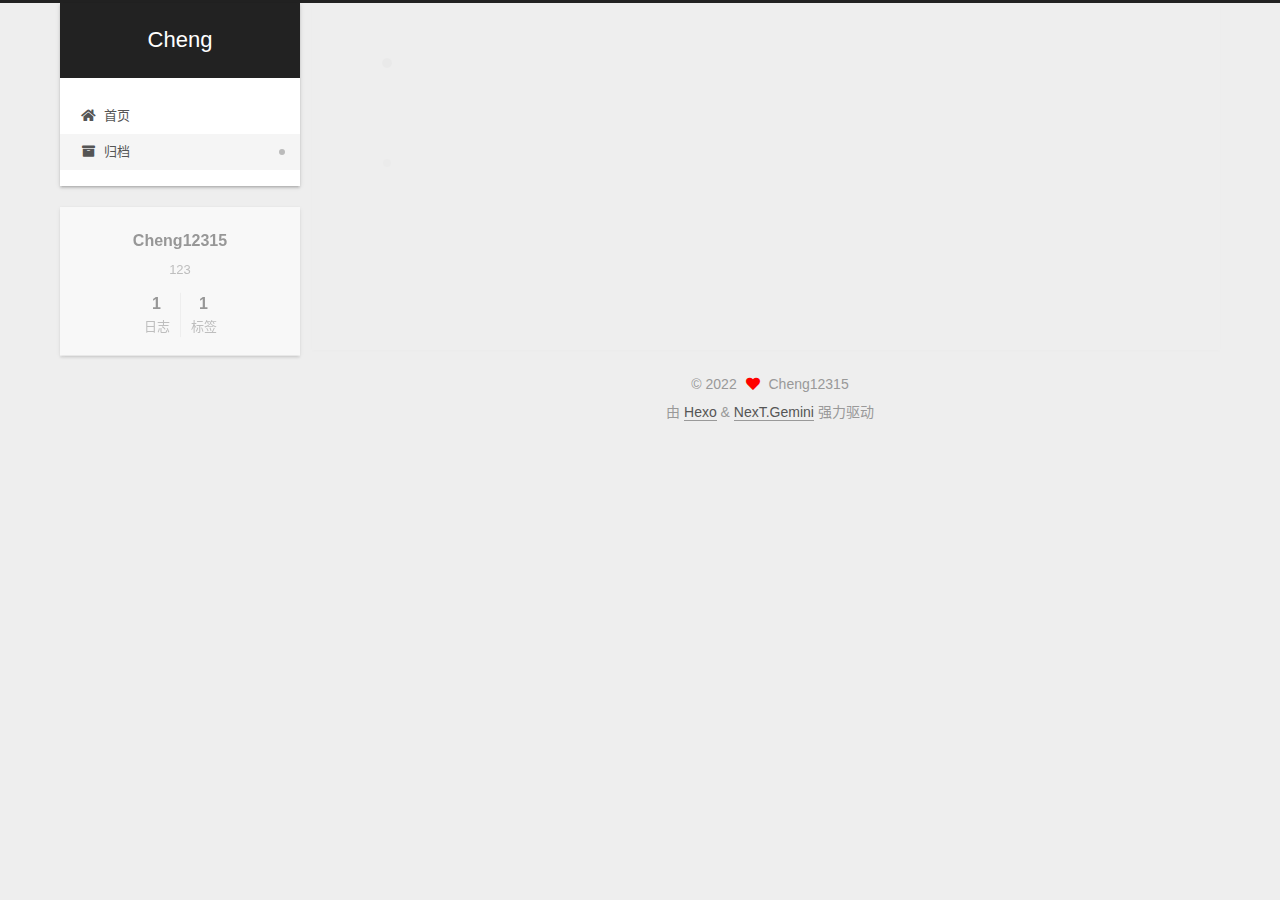
<file: archives/index.html>
<!DOCTYPE html>
<html lang="zh-CN">
<head>
  <meta charset="UTF-8">
<meta name="viewport" content="width=device-width, initial-scale=1, maximum-scale=2">
<meta name="theme-color" content="#222">
<meta name="generator" content="Hexo 6.3.0">
  <link rel="apple-touch-icon" sizes="180x180" href="/images/apple-touch-icon-next.png">
  <link rel="icon" type="image/png" sizes="32x32" href="/images/favicon-32x32-next.png">
  <link rel="icon" type="image/png" sizes="16x16" href="/images/favicon-16x16-next.png">
  <link rel="mask-icon" href="/images/logo.svg" color="#222">

<link rel="stylesheet" href="/css/main.css">


<link rel="stylesheet" href="/lib/font-awesome/css/all.min.css">

<script id="hexo-configurations">
    var NexT = window.NexT || {};
    var CONFIG = {"hostname":"example.com","root":"/","scheme":"Gemini","version":"7.8.0","exturl":false,"sidebar":{"position":"left","display":"post","padding":18,"offset":12,"onmobile":false},"copycode":{"enable":false,"show_result":false,"style":null},"back2top":{"enable":true,"sidebar":false,"scrollpercent":false},"bookmark":{"enable":false,"color":"#222","save":"auto"},"fancybox":false,"mediumzoom":false,"lazyload":false,"pangu":false,"comments":{"style":"tabs","active":null,"storage":true,"lazyload":false,"nav":null},"algolia":{"hits":{"per_page":10},"labels":{"input_placeholder":"Search for Posts","hits_empty":"We didn't find any results for the search: ${query}","hits_stats":"${hits} results found in ${time} ms"}},"localsearch":{"enable":false,"trigger":"auto","top_n_per_article":1,"unescape":false,"preload":false},"motion":{"enable":true,"async":false,"transition":{"post_block":"fadeIn","post_header":"slideDownIn","post_body":"slideDownIn","coll_header":"slideLeftIn","sidebar":"slideUpIn"}}};
  </script>

  <meta name="description" content="123">
<meta property="og:type" content="website">
<meta property="og:title" content="Cheng">
<meta property="og:url" content="http://example.com/archives/index.html">
<meta property="og:site_name" content="Cheng">
<meta property="og:description" content="123">
<meta property="og:locale" content="zh_CN">
<meta property="article:author" content="Cheng12315">
<meta name="twitter:card" content="summary">

<link rel="canonical" href="http://example.com/archives/">


<script id="page-configurations">
  // https://hexo.io/docs/variables.html
  CONFIG.page = {
    sidebar: "",
    isHome : false,
    isPost : false,
    lang   : 'zh-CN'
  };
</script>

  <title>归档 | Cheng</title>
  






  <noscript>
  <style>
  .use-motion .brand,
  .use-motion .menu-item,
  .sidebar-inner,
  .use-motion .post-block,
  .use-motion .pagination,
  .use-motion .comments,
  .use-motion .post-header,
  .use-motion .post-body,
  .use-motion .collection-header { opacity: initial; }

  .use-motion .site-title,
  .use-motion .site-subtitle {
    opacity: initial;
    top: initial;
  }

  .use-motion .logo-line-before i { left: initial; }
  .use-motion .logo-line-after i { right: initial; }
  </style>
</noscript>

</head>

<body itemscope itemtype="http://schema.org/WebPage">
  <div class="container use-motion">
    <div class="headband"></div>

    <header class="header" itemscope itemtype="http://schema.org/WPHeader">
      <div class="header-inner"><div class="site-brand-container">
  <div class="site-nav-toggle">
    <div class="toggle" aria-label="切换导航栏">
      <span class="toggle-line toggle-line-first"></span>
      <span class="toggle-line toggle-line-middle"></span>
      <span class="toggle-line toggle-line-last"></span>
    </div>
  </div>

  <div class="site-meta">

    <a href="/" class="brand" rel="start">
      <span class="logo-line-before"><i></i></span>
      <h1 class="site-title">Cheng</h1>
      <span class="logo-line-after"><i></i></span>
    </a>
  </div>

  <div class="site-nav-right">
    <div class="toggle popup-trigger">
    </div>
  </div>
</div>




<nav class="site-nav">
  <ul id="menu" class="main-menu menu">
        <li class="menu-item menu-item-home">

    <a href="/" rel="section"><i class="fa fa-home fa-fw"></i>首页</a>

  </li>
        <li class="menu-item menu-item-archives">

    <a href="/archives/" rel="section"><i class="fa fa-archive fa-fw"></i>归档</a>

  </li>
  </ul>
</nav>




</div>
    </header>

    
  <div class="back-to-top">
    <i class="fa fa-arrow-up"></i>
    <span>0%</span>
  </div>


    <main class="main">
      <div class="main-inner">
        <div class="content-wrap">
          

          <div class="content archive">
            

  
  
  
  <div class="post-block">
    <div class="posts-collapse">
      <div class="collection-title">
        <span class="collection-header">嗯..! 目前共计 1 篇日志。 继续努力。</span>
      </div>

      
    <div class="collection-year">
      <span class="collection-header">2022</span>
    </div>

  <article itemscope itemtype="http://schema.org/Article">
    <header class="post-header">

      <div class="post-meta">
        <time itemprop="dateCreated"
              datetime="2022-12-06T09:08:41+08:00"
              content="2022-12-06">
          12-06
        </time>
      </div>

      <div class="post-title">
          <a class="post-title-link" href="/2022/12/06/%E6%8B%BF%E5%88%86%E9%A1%B5%E9%9D%A2/" itemprop="url">
            <span itemprop="name">完成</span>
          </a>
      </div>

    </header>
  </article>


    </div>
  </div>
  
  
  

  



          </div>
          

<script>
  window.addEventListener('tabs:register', () => {
    let { activeClass } = CONFIG.comments;
    if (CONFIG.comments.storage) {
      activeClass = localStorage.getItem('comments_active') || activeClass;
    }
    if (activeClass) {
      let activeTab = document.querySelector(`a[href="#comment-${activeClass}"]`);
      if (activeTab) {
        activeTab.click();
      }
    }
  });
  if (CONFIG.comments.storage) {
    window.addEventListener('tabs:click', event => {
      if (!event.target.matches('.tabs-comment .tab-content .tab-pane')) return;
      let commentClass = event.target.classList[1];
      localStorage.setItem('comments_active', commentClass);
    });
  }
</script>

        </div>
          
  
  <div class="toggle sidebar-toggle">
    <span class="toggle-line toggle-line-first"></span>
    <span class="toggle-line toggle-line-middle"></span>
    <span class="toggle-line toggle-line-last"></span>
  </div>

  <aside class="sidebar">
    <div class="sidebar-inner">

      <ul class="sidebar-nav motion-element">
        <li class="sidebar-nav-toc">
          文章目录
        </li>
        <li class="sidebar-nav-overview">
          站点概览
        </li>
      </ul>

      <!--noindex-->
      <div class="post-toc-wrap sidebar-panel">
      </div>
      <!--/noindex-->

      <div class="site-overview-wrap sidebar-panel">
        <div class="site-author motion-element" itemprop="author" itemscope itemtype="http://schema.org/Person">
  <p class="site-author-name" itemprop="name">Cheng12315</p>
  <div class="site-description" itemprop="description">123</div>
</div>
<div class="site-state-wrap motion-element">
  <nav class="site-state">
      <div class="site-state-item site-state-posts">
          <a href="/archives/">
        
          <span class="site-state-item-count">1</span>
          <span class="site-state-item-name">日志</span>
        </a>
      </div>
      <div class="site-state-item site-state-tags">
        <span class="site-state-item-count">1</span>
        <span class="site-state-item-name">标签</span>
      </div>
  </nav>
</div>



      </div>

    </div>
  </aside>
  <div id="sidebar-dimmer"></div>


      </div>
    </main>

    <footer class="footer">
      <div class="footer-inner">
        

        

<div class="copyright">
  
  &copy; 
  <span itemprop="copyrightYear">2022</span>
  <span class="with-love">
    <i class="fa fa-heart"></i>
  </span>
  <span class="author" itemprop="copyrightHolder">Cheng12315</span>
</div>
  <div class="powered-by">由 <a href="https://hexo.io/" class="theme-link" rel="noopener" target="_blank">Hexo</a> & <a href="https://theme-next.org/" class="theme-link" rel="noopener" target="_blank">NexT.Gemini</a> 强力驱动
  </div>

        








      </div>
    </footer>
  </div>

  
  <script src="/lib/anime.min.js"></script>
  <script src="/lib/velocity/velocity.min.js"></script>
  <script src="/lib/velocity/velocity.ui.min.js"></script>

<script src="/js/utils.js"></script>

<script src="/js/motion.js"></script>


<script src="/js/schemes/pisces.js"></script>


<script src="/js/next-boot.js"></script>




  















  

  

</body>
</html>
</file>
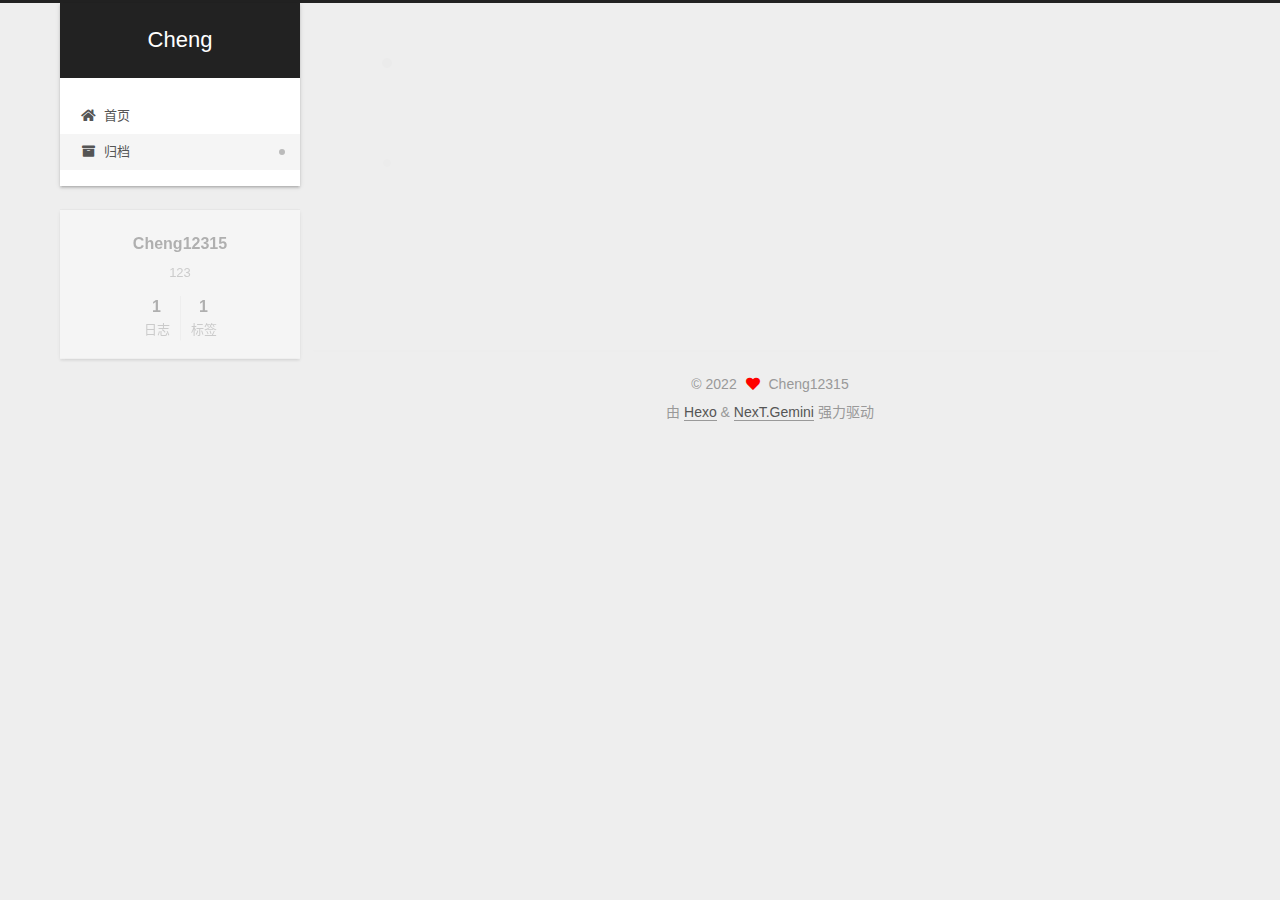
<file: archives/2022/index.html>
<!DOCTYPE html>
<html lang="zh-CN">
<head>
  <meta charset="UTF-8">
<meta name="viewport" content="width=device-width, initial-scale=1, maximum-scale=2">
<meta name="theme-color" content="#222">
<meta name="generator" content="Hexo 6.3.0">
  <link rel="apple-touch-icon" sizes="180x180" href="/images/apple-touch-icon-next.png">
  <link rel="icon" type="image/png" sizes="32x32" href="/images/favicon-32x32-next.png">
  <link rel="icon" type="image/png" sizes="16x16" href="/images/favicon-16x16-next.png">
  <link rel="mask-icon" href="/images/logo.svg" color="#222">

<link rel="stylesheet" href="/css/main.css">


<link rel="stylesheet" href="/lib/font-awesome/css/all.min.css">

<script id="hexo-configurations">
    var NexT = window.NexT || {};
    var CONFIG = {"hostname":"example.com","root":"/","scheme":"Gemini","version":"7.8.0","exturl":false,"sidebar":{"position":"left","display":"post","padding":18,"offset":12,"onmobile":false},"copycode":{"enable":false,"show_result":false,"style":null},"back2top":{"enable":true,"sidebar":false,"scrollpercent":false},"bookmark":{"enable":false,"color":"#222","save":"auto"},"fancybox":false,"mediumzoom":false,"lazyload":false,"pangu":false,"comments":{"style":"tabs","active":null,"storage":true,"lazyload":false,"nav":null},"algolia":{"hits":{"per_page":10},"labels":{"input_placeholder":"Search for Posts","hits_empty":"We didn't find any results for the search: ${query}","hits_stats":"${hits} results found in ${time} ms"}},"localsearch":{"enable":false,"trigger":"auto","top_n_per_article":1,"unescape":false,"preload":false},"motion":{"enable":true,"async":false,"transition":{"post_block":"fadeIn","post_header":"slideDownIn","post_body":"slideDownIn","coll_header":"slideLeftIn","sidebar":"slideUpIn"}}};
  </script>

  <meta name="description" content="123">
<meta property="og:type" content="website">
<meta property="og:title" content="Cheng">
<meta property="og:url" content="http://example.com/archives/2022/index.html">
<meta property="og:site_name" content="Cheng">
<meta property="og:description" content="123">
<meta property="og:locale" content="zh_CN">
<meta property="article:author" content="Cheng12315">
<meta name="twitter:card" content="summary">

<link rel="canonical" href="http://example.com/archives/2022/">


<script id="page-configurations">
  // https://hexo.io/docs/variables.html
  CONFIG.page = {
    sidebar: "",
    isHome : false,
    isPost : false,
    lang   : 'zh-CN'
  };
</script>

  <title>归档 | Cheng</title>
  






  <noscript>
  <style>
  .use-motion .brand,
  .use-motion .menu-item,
  .sidebar-inner,
  .use-motion .post-block,
  .use-motion .pagination,
  .use-motion .comments,
  .use-motion .post-header,
  .use-motion .post-body,
  .use-motion .collection-header { opacity: initial; }

  .use-motion .site-title,
  .use-motion .site-subtitle {
    opacity: initial;
    top: initial;
  }

  .use-motion .logo-line-before i { left: initial; }
  .use-motion .logo-line-after i { right: initial; }
  </style>
</noscript>

</head>

<body itemscope itemtype="http://schema.org/WebPage">
  <div class="container use-motion">
    <div class="headband"></div>

    <header class="header" itemscope itemtype="http://schema.org/WPHeader">
      <div class="header-inner"><div class="site-brand-container">
  <div class="site-nav-toggle">
    <div class="toggle" aria-label="切换导航栏">
      <span class="toggle-line toggle-line-first"></span>
      <span class="toggle-line toggle-line-middle"></span>
      <span class="toggle-line toggle-line-last"></span>
    </div>
  </div>

  <div class="site-meta">

    <a href="/" class="brand" rel="start">
      <span class="logo-line-before"><i></i></span>
      <h1 class="site-title">Cheng</h1>
      <span class="logo-line-after"><i></i></span>
    </a>
  </div>

  <div class="site-nav-right">
    <div class="toggle popup-trigger">
    </div>
  </div>
</div>




<nav class="site-nav">
  <ul id="menu" class="main-menu menu">
        <li class="menu-item menu-item-home">

    <a href="/" rel="section"><i class="fa fa-home fa-fw"></i>首页</a>

  </li>
        <li class="menu-item menu-item-archives">

    <a href="/archives/" rel="section"><i class="fa fa-archive fa-fw"></i>归档</a>

  </li>
  </ul>
</nav>




</div>
    </header>

    
  <div class="back-to-top">
    <i class="fa fa-arrow-up"></i>
    <span>0%</span>
  </div>


    <main class="main">
      <div class="main-inner">
        <div class="content-wrap">
          

          <div class="content archive">
            

  
  
  
  <div class="post-block">
    <div class="posts-collapse">
      <div class="collection-title">
        <span class="collection-header">嗯..! 目前共计 1 篇日志。 继续努力。</span>
      </div>

      
    <div class="collection-year">
      <span class="collection-header">2022</span>
    </div>

  <article itemscope itemtype="http://schema.org/Article">
    <header class="post-header">

      <div class="post-meta">
        <time itemprop="dateCreated"
              datetime="2022-12-06T09:08:41+08:00"
              content="2022-12-06">
          12-06
        </time>
      </div>

      <div class="post-title">
          <a class="post-title-link" href="/2022/12/06/%E6%8B%BF%E5%88%86%E9%A1%B5%E9%9D%A2/" itemprop="url">
            <span itemprop="name">完成</span>
          </a>
      </div>

    </header>
  </article>


    </div>
  </div>
  
  
  

  



          </div>
          

<script>
  window.addEventListener('tabs:register', () => {
    let { activeClass } = CONFIG.comments;
    if (CONFIG.comments.storage) {
      activeClass = localStorage.getItem('comments_active') || activeClass;
    }
    if (activeClass) {
      let activeTab = document.querySelector(`a[href="#comment-${activeClass}"]`);
      if (activeTab) {
        activeTab.click();
      }
    }
  });
  if (CONFIG.comments.storage) {
    window.addEventListener('tabs:click', event => {
      if (!event.target.matches('.tabs-comment .tab-content .tab-pane')) return;
      let commentClass = event.target.classList[1];
      localStorage.setItem('comments_active', commentClass);
    });
  }
</script>

        </div>
          
  
  <div class="toggle sidebar-toggle">
    <span class="toggle-line toggle-line-first"></span>
    <span class="toggle-line toggle-line-middle"></span>
    <span class="toggle-line toggle-line-last"></span>
  </div>

  <aside class="sidebar">
    <div class="sidebar-inner">

      <ul class="sidebar-nav motion-element">
        <li class="sidebar-nav-toc">
          文章目录
        </li>
        <li class="sidebar-nav-overview">
          站点概览
        </li>
      </ul>

      <!--noindex-->
      <div class="post-toc-wrap sidebar-panel">
      </div>
      <!--/noindex-->

      <div class="site-overview-wrap sidebar-panel">
        <div class="site-author motion-element" itemprop="author" itemscope itemtype="http://schema.org/Person">
  <p class="site-author-name" itemprop="name">Cheng12315</p>
  <div class="site-description" itemprop="description">123</div>
</div>
<div class="site-state-wrap motion-element">
  <nav class="site-state">
      <div class="site-state-item site-state-posts">
          <a href="/archives/">
        
          <span class="site-state-item-count">1</span>
          <span class="site-state-item-name">日志</span>
        </a>
      </div>
      <div class="site-state-item site-state-tags">
        <span class="site-state-item-count">1</span>
        <span class="site-state-item-name">标签</span>
      </div>
  </nav>
</div>



      </div>

    </div>
  </aside>
  <div id="sidebar-dimmer"></div>


      </div>
    </main>

    <footer class="footer">
      <div class="footer-inner">
        

        

<div class="copyright">
  
  &copy; 
  <span itemprop="copyrightYear">2022</span>
  <span class="with-love">
    <i class="fa fa-heart"></i>
  </span>
  <span class="author" itemprop="copyrightHolder">Cheng12315</span>
</div>
  <div class="powered-by">由 <a href="https://hexo.io/" class="theme-link" rel="noopener" target="_blank">Hexo</a> & <a href="https://theme-next.org/" class="theme-link" rel="noopener" target="_blank">NexT.Gemini</a> 强力驱动
  </div>

        








      </div>
    </footer>
  </div>

  
  <script src="/lib/anime.min.js"></script>
  <script src="/lib/velocity/velocity.min.js"></script>
  <script src="/lib/velocity/velocity.ui.min.js"></script>

<script src="/js/utils.js"></script>

<script src="/js/motion.js"></script>


<script src="/js/schemes/pisces.js"></script>


<script src="/js/next-boot.js"></script>




  















  

  

</body>
</html>
</file>
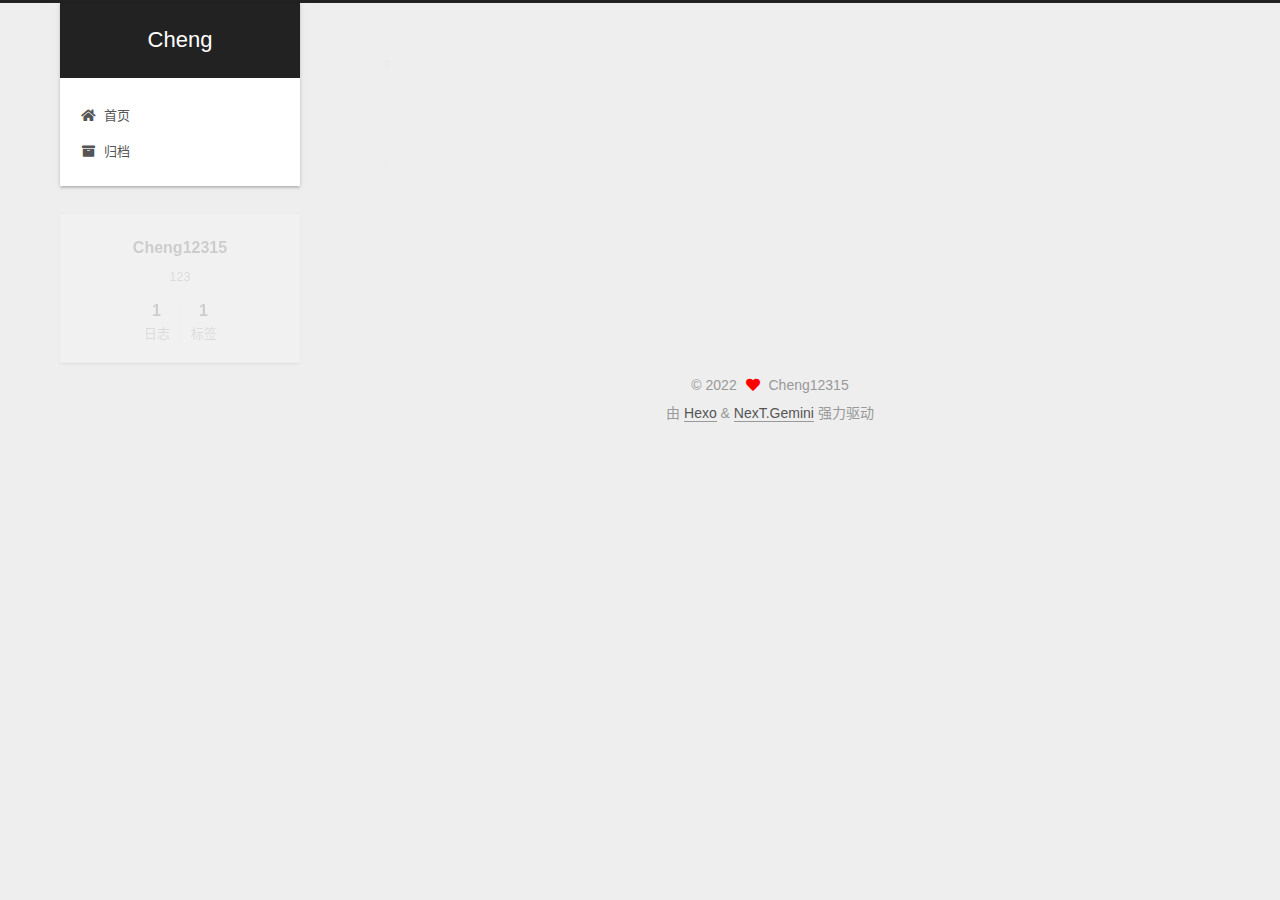
<file: tags/完成/index.html>
<!DOCTYPE html>
<html lang="zh-CN">
<head>
  <meta charset="UTF-8">
<meta name="viewport" content="width=device-width, initial-scale=1, maximum-scale=2">
<meta name="theme-color" content="#222">
<meta name="generator" content="Hexo 6.3.0">
  <link rel="apple-touch-icon" sizes="180x180" href="/images/apple-touch-icon-next.png">
  <link rel="icon" type="image/png" sizes="32x32" href="/images/favicon-32x32-next.png">
  <link rel="icon" type="image/png" sizes="16x16" href="/images/favicon-16x16-next.png">
  <link rel="mask-icon" href="/images/logo.svg" color="#222">

<link rel="stylesheet" href="/css/main.css">


<link rel="stylesheet" href="/lib/font-awesome/css/all.min.css">

<script id="hexo-configurations">
    var NexT = window.NexT || {};
    var CONFIG = {"hostname":"example.com","root":"/","scheme":"Gemini","version":"7.8.0","exturl":false,"sidebar":{"position":"left","display":"post","padding":18,"offset":12,"onmobile":false},"copycode":{"enable":false,"show_result":false,"style":null},"back2top":{"enable":true,"sidebar":false,"scrollpercent":false},"bookmark":{"enable":false,"color":"#222","save":"auto"},"fancybox":false,"mediumzoom":false,"lazyload":false,"pangu":false,"comments":{"style":"tabs","active":null,"storage":true,"lazyload":false,"nav":null},"algolia":{"hits":{"per_page":10},"labels":{"input_placeholder":"Search for Posts","hits_empty":"We didn't find any results for the search: ${query}","hits_stats":"${hits} results found in ${time} ms"}},"localsearch":{"enable":false,"trigger":"auto","top_n_per_article":1,"unescape":false,"preload":false},"motion":{"enable":true,"async":false,"transition":{"post_block":"fadeIn","post_header":"slideDownIn","post_body":"slideDownIn","coll_header":"slideLeftIn","sidebar":"slideUpIn"}}};
  </script>

  <meta name="description" content="123">
<meta property="og:type" content="website">
<meta property="og:title" content="Cheng">
<meta property="og:url" content="http://example.com/tags/%E5%AE%8C%E6%88%90/index.html">
<meta property="og:site_name" content="Cheng">
<meta property="og:description" content="123">
<meta property="og:locale" content="zh_CN">
<meta property="article:author" content="Cheng12315">
<meta name="twitter:card" content="summary">

<link rel="canonical" href="http://example.com/tags/%E5%AE%8C%E6%88%90/">


<script id="page-configurations">
  // https://hexo.io/docs/variables.html
  CONFIG.page = {
    sidebar: "",
    isHome : false,
    isPost : false,
    lang   : 'zh-CN'
  };
</script>

  <title>标签: 完成 | Cheng</title>
  






  <noscript>
  <style>
  .use-motion .brand,
  .use-motion .menu-item,
  .sidebar-inner,
  .use-motion .post-block,
  .use-motion .pagination,
  .use-motion .comments,
  .use-motion .post-header,
  .use-motion .post-body,
  .use-motion .collection-header { opacity: initial; }

  .use-motion .site-title,
  .use-motion .site-subtitle {
    opacity: initial;
    top: initial;
  }

  .use-motion .logo-line-before i { left: initial; }
  .use-motion .logo-line-after i { right: initial; }
  </style>
</noscript>

</head>

<body itemscope itemtype="http://schema.org/WebPage">
  <div class="container use-motion">
    <div class="headband"></div>

    <header class="header" itemscope itemtype="http://schema.org/WPHeader">
      <div class="header-inner"><div class="site-brand-container">
  <div class="site-nav-toggle">
    <div class="toggle" aria-label="切换导航栏">
      <span class="toggle-line toggle-line-first"></span>
      <span class="toggle-line toggle-line-middle"></span>
      <span class="toggle-line toggle-line-last"></span>
    </div>
  </div>

  <div class="site-meta">

    <a href="/" class="brand" rel="start">
      <span class="logo-line-before"><i></i></span>
      <h1 class="site-title">Cheng</h1>
      <span class="logo-line-after"><i></i></span>
    </a>
  </div>

  <div class="site-nav-right">
    <div class="toggle popup-trigger">
    </div>
  </div>
</div>




<nav class="site-nav">
  <ul id="menu" class="main-menu menu">
        <li class="menu-item menu-item-home">

    <a href="/" rel="section"><i class="fa fa-home fa-fw"></i>首页</a>

  </li>
        <li class="menu-item menu-item-archives">

    <a href="/archives/" rel="section"><i class="fa fa-archive fa-fw"></i>归档</a>

  </li>
  </ul>
</nav>




</div>
    </header>

    
  <div class="back-to-top">
    <i class="fa fa-arrow-up"></i>
    <span>0%</span>
  </div>


    <main class="main">
      <div class="main-inner">
        <div class="content-wrap">
          

          <div class="content tag">
            

  
  
  
  <div class="post-block">
    <div class="posts-collapse">
      <div class="collection-title">
        <h2 class="collection-header">完成
          <small>标签</small>
        </h2>
      </div>

      
    <div class="collection-year">
      <span class="collection-header">2022</span>
    </div>

  <article itemscope itemtype="http://schema.org/Article">
    <header class="post-header">

      <div class="post-meta">
        <time itemprop="dateCreated"
              datetime="2022-12-06T09:08:41+08:00"
              content="2022-12-06">
          12-06
        </time>
      </div>

      <div class="post-title">
          <a class="post-title-link" href="/2022/12/06/%E6%8B%BF%E5%88%86%E9%A1%B5%E9%9D%A2/" itemprop="url">
            <span itemprop="name">完成</span>
          </a>
      </div>

    </header>
  </article>

    </div>
  </div>
  
  
  

  



          </div>
          

<script>
  window.addEventListener('tabs:register', () => {
    let { activeClass } = CONFIG.comments;
    if (CONFIG.comments.storage) {
      activeClass = localStorage.getItem('comments_active') || activeClass;
    }
    if (activeClass) {
      let activeTab = document.querySelector(`a[href="#comment-${activeClass}"]`);
      if (activeTab) {
        activeTab.click();
      }
    }
  });
  if (CONFIG.comments.storage) {
    window.addEventListener('tabs:click', event => {
      if (!event.target.matches('.tabs-comment .tab-content .tab-pane')) return;
      let commentClass = event.target.classList[1];
      localStorage.setItem('comments_active', commentClass);
    });
  }
</script>

        </div>
          
  
  <div class="toggle sidebar-toggle">
    <span class="toggle-line toggle-line-first"></span>
    <span class="toggle-line toggle-line-middle"></span>
    <span class="toggle-line toggle-line-last"></span>
  </div>

  <aside class="sidebar">
    <div class="sidebar-inner">

      <ul class="sidebar-nav motion-element">
        <li class="sidebar-nav-toc">
          文章目录
        </li>
        <li class="sidebar-nav-overview">
          站点概览
        </li>
      </ul>

      <!--noindex-->
      <div class="post-toc-wrap sidebar-panel">
      </div>
      <!--/noindex-->

      <div class="site-overview-wrap sidebar-panel">
        <div class="site-author motion-element" itemprop="author" itemscope itemtype="http://schema.org/Person">
  <p class="site-author-name" itemprop="name">Cheng12315</p>
  <div class="site-description" itemprop="description">123</div>
</div>
<div class="site-state-wrap motion-element">
  <nav class="site-state">
      <div class="site-state-item site-state-posts">
          <a href="/archives/">
        
          <span class="site-state-item-count">1</span>
          <span class="site-state-item-name">日志</span>
        </a>
      </div>
      <div class="site-state-item site-state-tags">
        <span class="site-state-item-count">1</span>
        <span class="site-state-item-name">标签</span>
      </div>
  </nav>
</div>



      </div>

    </div>
  </aside>
  <div id="sidebar-dimmer"></div>


      </div>
    </main>

    <footer class="footer">
      <div class="footer-inner">
        

        

<div class="copyright">
  
  &copy; 
  <span itemprop="copyrightYear">2022</span>
  <span class="with-love">
    <i class="fa fa-heart"></i>
  </span>
  <span class="author" itemprop="copyrightHolder">Cheng12315</span>
</div>
  <div class="powered-by">由 <a href="https://hexo.io/" class="theme-link" rel="noopener" target="_blank">Hexo</a> & <a href="https://theme-next.org/" class="theme-link" rel="noopener" target="_blank">NexT.Gemini</a> 强力驱动
  </div>

        








      </div>
    </footer>
  </div>

  
  <script src="/lib/anime.min.js"></script>
  <script src="/lib/velocity/velocity.min.js"></script>
  <script src="/lib/velocity/velocity.ui.min.js"></script>

<script src="/js/utils.js"></script>

<script src="/js/motion.js"></script>


<script src="/js/schemes/pisces.js"></script>


<script src="/js/next-boot.js"></script>




  















  

  

</body>
</html>
</file>
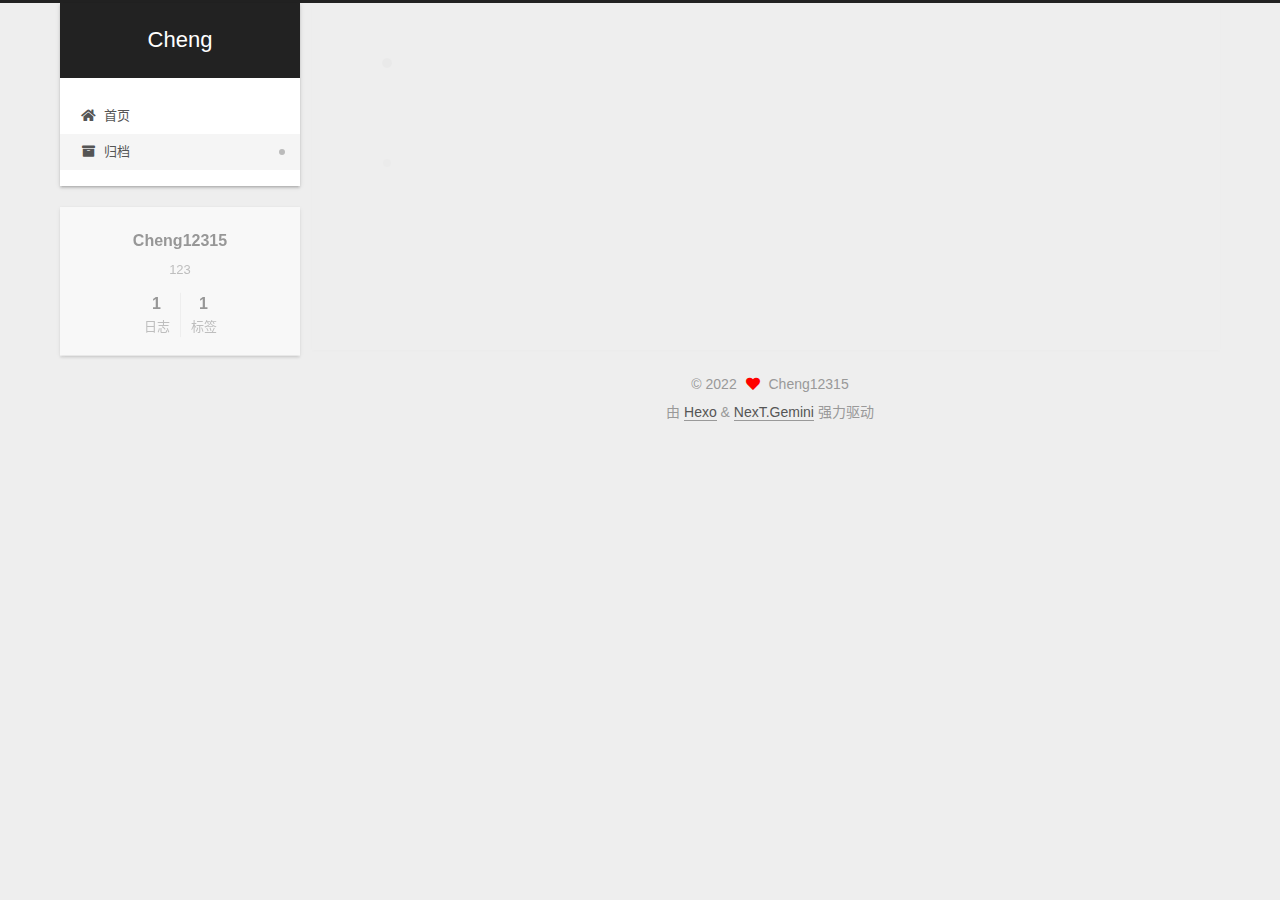
<file: archives/2022/12/index.html>
<!DOCTYPE html>
<html lang="zh-CN">
<head>
  <meta charset="UTF-8">
<meta name="viewport" content="width=device-width, initial-scale=1, maximum-scale=2">
<meta name="theme-color" content="#222">
<meta name="generator" content="Hexo 6.3.0">
  <link rel="apple-touch-icon" sizes="180x180" href="/images/apple-touch-icon-next.png">
  <link rel="icon" type="image/png" sizes="32x32" href="/images/favicon-32x32-next.png">
  <link rel="icon" type="image/png" sizes="16x16" href="/images/favicon-16x16-next.png">
  <link rel="mask-icon" href="/images/logo.svg" color="#222">

<link rel="stylesheet" href="/css/main.css">


<link rel="stylesheet" href="/lib/font-awesome/css/all.min.css">

<script id="hexo-configurations">
    var NexT = window.NexT || {};
    var CONFIG = {"hostname":"example.com","root":"/","scheme":"Gemini","version":"7.8.0","exturl":false,"sidebar":{"position":"left","display":"post","padding":18,"offset":12,"onmobile":false},"copycode":{"enable":false,"show_result":false,"style":null},"back2top":{"enable":true,"sidebar":false,"scrollpercent":false},"bookmark":{"enable":false,"color":"#222","save":"auto"},"fancybox":false,"mediumzoom":false,"lazyload":false,"pangu":false,"comments":{"style":"tabs","active":null,"storage":true,"lazyload":false,"nav":null},"algolia":{"hits":{"per_page":10},"labels":{"input_placeholder":"Search for Posts","hits_empty":"We didn't find any results for the search: ${query}","hits_stats":"${hits} results found in ${time} ms"}},"localsearch":{"enable":false,"trigger":"auto","top_n_per_article":1,"unescape":false,"preload":false},"motion":{"enable":true,"async":false,"transition":{"post_block":"fadeIn","post_header":"slideDownIn","post_body":"slideDownIn","coll_header":"slideLeftIn","sidebar":"slideUpIn"}}};
  </script>

  <meta name="description" content="123">
<meta property="og:type" content="website">
<meta property="og:title" content="Cheng">
<meta property="og:url" content="http://example.com/archives/2022/12/index.html">
<meta property="og:site_name" content="Cheng">
<meta property="og:description" content="123">
<meta property="og:locale" content="zh_CN">
<meta property="article:author" content="Cheng12315">
<meta name="twitter:card" content="summary">

<link rel="canonical" href="http://example.com/archives/2022/12/">


<script id="page-configurations">
  // https://hexo.io/docs/variables.html
  CONFIG.page = {
    sidebar: "",
    isHome : false,
    isPost : false,
    lang   : 'zh-CN'
  };
</script>

  <title>归档 | Cheng</title>
  






  <noscript>
  <style>
  .use-motion .brand,
  .use-motion .menu-item,
  .sidebar-inner,
  .use-motion .post-block,
  .use-motion .pagination,
  .use-motion .comments,
  .use-motion .post-header,
  .use-motion .post-body,
  .use-motion .collection-header { opacity: initial; }

  .use-motion .site-title,
  .use-motion .site-subtitle {
    opacity: initial;
    top: initial;
  }

  .use-motion .logo-line-before i { left: initial; }
  .use-motion .logo-line-after i { right: initial; }
  </style>
</noscript>

</head>

<body itemscope itemtype="http://schema.org/WebPage">
  <div class="container use-motion">
    <div class="headband"></div>

    <header class="header" itemscope itemtype="http://schema.org/WPHeader">
      <div class="header-inner"><div class="site-brand-container">
  <div class="site-nav-toggle">
    <div class="toggle" aria-label="切换导航栏">
      <span class="toggle-line toggle-line-first"></span>
      <span class="toggle-line toggle-line-middle"></span>
      <span class="toggle-line toggle-line-last"></span>
    </div>
  </div>

  <div class="site-meta">

    <a href="/" class="brand" rel="start">
      <span class="logo-line-before"><i></i></span>
      <h1 class="site-title">Cheng</h1>
      <span class="logo-line-after"><i></i></span>
    </a>
  </div>

  <div class="site-nav-right">
    <div class="toggle popup-trigger">
    </div>
  </div>
</div>




<nav class="site-nav">
  <ul id="menu" class="main-menu menu">
        <li class="menu-item menu-item-home">

    <a href="/" rel="section"><i class="fa fa-home fa-fw"></i>首页</a>

  </li>
        <li class="menu-item menu-item-archives">

    <a href="/archives/" rel="section"><i class="fa fa-archive fa-fw"></i>归档</a>

  </li>
  </ul>
</nav>




</div>
    </header>

    
  <div class="back-to-top">
    <i class="fa fa-arrow-up"></i>
    <span>0%</span>
  </div>


    <main class="main">
      <div class="main-inner">
        <div class="content-wrap">
          

          <div class="content archive">
            

  
  
  
  <div class="post-block">
    <div class="posts-collapse">
      <div class="collection-title">
        <span class="collection-header">嗯..! 目前共计 1 篇日志。 继续努力。</span>
      </div>

      
    <div class="collection-year">
      <span class="collection-header">2022</span>
    </div>

  <article itemscope itemtype="http://schema.org/Article">
    <header class="post-header">

      <div class="post-meta">
        <time itemprop="dateCreated"
              datetime="2022-12-06T09:08:41+08:00"
              content="2022-12-06">
          12-06
        </time>
      </div>

      <div class="post-title">
          <a class="post-title-link" href="/2022/12/06/%E6%8B%BF%E5%88%86%E9%A1%B5%E9%9D%A2/" itemprop="url">
            <span itemprop="name">完成</span>
          </a>
      </div>

    </header>
  </article>


    </div>
  </div>
  
  
  

  



          </div>
          

<script>
  window.addEventListener('tabs:register', () => {
    let { activeClass } = CONFIG.comments;
    if (CONFIG.comments.storage) {
      activeClass = localStorage.getItem('comments_active') || activeClass;
    }
    if (activeClass) {
      let activeTab = document.querySelector(`a[href="#comment-${activeClass}"]`);
      if (activeTab) {
        activeTab.click();
      }
    }
  });
  if (CONFIG.comments.storage) {
    window.addEventListener('tabs:click', event => {
      if (!event.target.matches('.tabs-comment .tab-content .tab-pane')) return;
      let commentClass = event.target.classList[1];
      localStorage.setItem('comments_active', commentClass);
    });
  }
</script>

        </div>
          
  
  <div class="toggle sidebar-toggle">
    <span class="toggle-line toggle-line-first"></span>
    <span class="toggle-line toggle-line-middle"></span>
    <span class="toggle-line toggle-line-last"></span>
  </div>

  <aside class="sidebar">
    <div class="sidebar-inner">

      <ul class="sidebar-nav motion-element">
        <li class="sidebar-nav-toc">
          文章目录
        </li>
        <li class="sidebar-nav-overview">
          站点概览
        </li>
      </ul>

      <!--noindex-->
      <div class="post-toc-wrap sidebar-panel">
      </div>
      <!--/noindex-->

      <div class="site-overview-wrap sidebar-panel">
        <div class="site-author motion-element" itemprop="author" itemscope itemtype="http://schema.org/Person">
  <p class="site-author-name" itemprop="name">Cheng12315</p>
  <div class="site-description" itemprop="description">123</div>
</div>
<div class="site-state-wrap motion-element">
  <nav class="site-state">
      <div class="site-state-item site-state-posts">
          <a href="/archives/">
        
          <span class="site-state-item-count">1</span>
          <span class="site-state-item-name">日志</span>
        </a>
      </div>
      <div class="site-state-item site-state-tags">
        <span class="site-state-item-count">1</span>
        <span class="site-state-item-name">标签</span>
      </div>
  </nav>
</div>



      </div>

    </div>
  </aside>
  <div id="sidebar-dimmer"></div>


      </div>
    </main>

    <footer class="footer">
      <div class="footer-inner">
        

        

<div class="copyright">
  
  &copy; 
  <span itemprop="copyrightYear">2022</span>
  <span class="with-love">
    <i class="fa fa-heart"></i>
  </span>
  <span class="author" itemprop="copyrightHolder">Cheng12315</span>
</div>
  <div class="powered-by">由 <a href="https://hexo.io/" class="theme-link" rel="noopener" target="_blank">Hexo</a> & <a href="https://theme-next.org/" class="theme-link" rel="noopener" target="_blank">NexT.Gemini</a> 强力驱动
  </div>

        








      </div>
    </footer>
  </div>

  
  <script src="/lib/anime.min.js"></script>
  <script src="/lib/velocity/velocity.min.js"></script>
  <script src="/lib/velocity/velocity.ui.min.js"></script>

<script src="/js/utils.js"></script>

<script src="/js/motion.js"></script>


<script src="/js/schemes/pisces.js"></script>


<script src="/js/next-boot.js"></script>




  















  

  

</body>
</html>
</file>
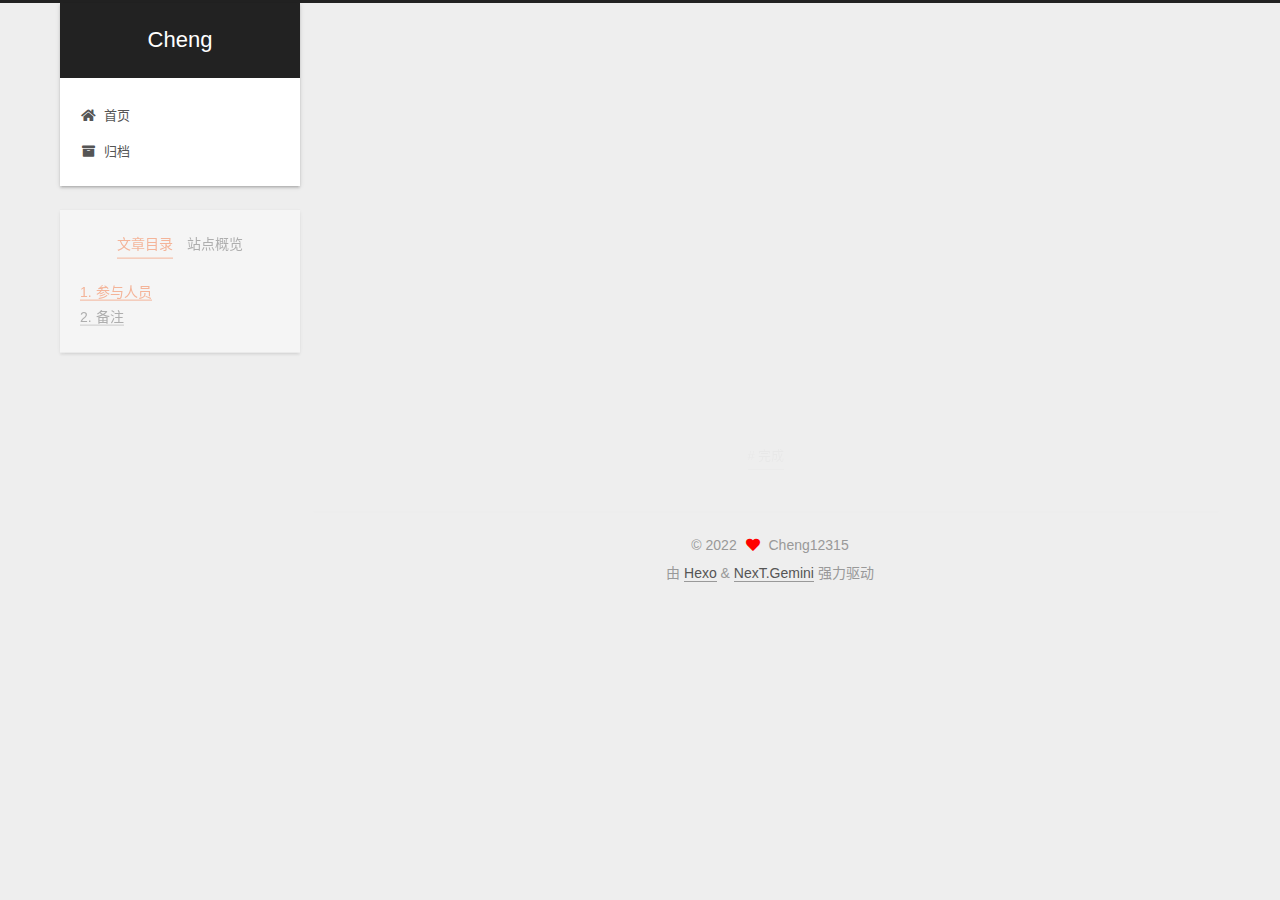
<file: 2022/12/06/拿分页面/index.html>
<!DOCTYPE html>
<html lang="zh-CN">
<head>
  <meta charset="UTF-8">
<meta name="viewport" content="width=device-width, initial-scale=1, maximum-scale=2">
<meta name="theme-color" content="#222">
<meta name="generator" content="Hexo 6.3.0">
  <link rel="apple-touch-icon" sizes="180x180" href="/images/apple-touch-icon-next.png">
  <link rel="icon" type="image/png" sizes="32x32" href="/images/favicon-32x32-next.png">
  <link rel="icon" type="image/png" sizes="16x16" href="/images/favicon-16x16-next.png">
  <link rel="mask-icon" href="/images/logo.svg" color="#222">

<link rel="stylesheet" href="/css/main.css">


<link rel="stylesheet" href="/lib/font-awesome/css/all.min.css">

<script id="hexo-configurations">
    var NexT = window.NexT || {};
    var CONFIG = {"hostname":"example.com","root":"/","scheme":"Gemini","version":"7.8.0","exturl":false,"sidebar":{"position":"left","display":"post","padding":18,"offset":12,"onmobile":false},"copycode":{"enable":false,"show_result":false,"style":null},"back2top":{"enable":true,"sidebar":false,"scrollpercent":false},"bookmark":{"enable":false,"color":"#222","save":"auto"},"fancybox":false,"mediumzoom":false,"lazyload":false,"pangu":false,"comments":{"style":"tabs","active":null,"storage":true,"lazyload":false,"nav":null},"algolia":{"hits":{"per_page":10},"labels":{"input_placeholder":"Search for Posts","hits_empty":"We didn't find any results for the search: ${query}","hits_stats":"${hits} results found in ${time} ms"}},"localsearch":{"enable":false,"trigger":"auto","top_n_per_article":1,"unescape":false,"preload":false},"motion":{"enable":true,"async":false,"transition":{"post_block":"fadeIn","post_header":"slideDownIn","post_body":"slideDownIn","coll_header":"slideLeftIn","sidebar":"slideUpIn"}}};
  </script>

  <meta name="description" content="参与人员计算机12班 程露瑶 2022211354 备注更换主题next">
<meta property="og:type" content="article">
<meta property="og:title" content="完成">
<meta property="og:url" content="http://example.com/2022/12/06/%E6%8B%BF%E5%88%86%E9%A1%B5%E9%9D%A2/index.html">
<meta property="og:site_name" content="Cheng">
<meta property="og:description" content="参与人员计算机12班 程露瑶 2022211354 备注更换主题next">
<meta property="og:locale" content="zh_CN">
<meta property="article:published_time" content="2022-12-06T01:08:41.000Z">
<meta property="article:modified_time" content="2022-12-06T15:51:00.357Z">
<meta property="article:author" content="Cheng12315">
<meta property="article:tag" content="完成">
<meta name="twitter:card" content="summary">

<link rel="canonical" href="http://example.com/2022/12/06/%E6%8B%BF%E5%88%86%E9%A1%B5%E9%9D%A2/">


<script id="page-configurations">
  // https://hexo.io/docs/variables.html
  CONFIG.page = {
    sidebar: "",
    isHome : false,
    isPost : true,
    lang   : 'zh-CN'
  };
</script>

  <title>完成 | Cheng</title>
  






  <noscript>
  <style>
  .use-motion .brand,
  .use-motion .menu-item,
  .sidebar-inner,
  .use-motion .post-block,
  .use-motion .pagination,
  .use-motion .comments,
  .use-motion .post-header,
  .use-motion .post-body,
  .use-motion .collection-header { opacity: initial; }

  .use-motion .site-title,
  .use-motion .site-subtitle {
    opacity: initial;
    top: initial;
  }

  .use-motion .logo-line-before i { left: initial; }
  .use-motion .logo-line-after i { right: initial; }
  </style>
</noscript>

</head>

<body itemscope itemtype="http://schema.org/WebPage">
  <div class="container use-motion">
    <div class="headband"></div>

    <header class="header" itemscope itemtype="http://schema.org/WPHeader">
      <div class="header-inner"><div class="site-brand-container">
  <div class="site-nav-toggle">
    <div class="toggle" aria-label="切换导航栏">
      <span class="toggle-line toggle-line-first"></span>
      <span class="toggle-line toggle-line-middle"></span>
      <span class="toggle-line toggle-line-last"></span>
    </div>
  </div>

  <div class="site-meta">

    <a href="/" class="brand" rel="start">
      <span class="logo-line-before"><i></i></span>
      <h1 class="site-title">Cheng</h1>
      <span class="logo-line-after"><i></i></span>
    </a>
  </div>

  <div class="site-nav-right">
    <div class="toggle popup-trigger">
    </div>
  </div>
</div>




<nav class="site-nav">
  <ul id="menu" class="main-menu menu">
        <li class="menu-item menu-item-home">

    <a href="/" rel="section"><i class="fa fa-home fa-fw"></i>首页</a>

  </li>
        <li class="menu-item menu-item-archives">

    <a href="/archives/" rel="section"><i class="fa fa-archive fa-fw"></i>归档</a>

  </li>
  </ul>
</nav>




</div>
    </header>

    
  <div class="back-to-top">
    <i class="fa fa-arrow-up"></i>
    <span>0%</span>
  </div>


    <main class="main">
      <div class="main-inner">
        <div class="content-wrap">
          

          <div class="content post posts-expand">
            

    
  
  
  <article itemscope itemtype="http://schema.org/Article" class="post-block" lang="zh-CN">
    <link itemprop="mainEntityOfPage" href="http://example.com/2022/12/06/%E6%8B%BF%E5%88%86%E9%A1%B5%E9%9D%A2/">

    <span hidden itemprop="author" itemscope itemtype="http://schema.org/Person">
      <meta itemprop="image" content="/images/avatar.gif">
      <meta itemprop="name" content="Cheng12315">
      <meta itemprop="description" content="123">
    </span>

    <span hidden itemprop="publisher" itemscope itemtype="http://schema.org/Organization">
      <meta itemprop="name" content="Cheng">
    </span>
      <header class="post-header">
        <h1 class="post-title" itemprop="name headline">
          完成
        </h1>

        <div class="post-meta">
            <span class="post-meta-item">
              <span class="post-meta-item-icon">
                <i class="far fa-calendar"></i>
              </span>
              <span class="post-meta-item-text">发表于</span>
              

              <time title="创建时间：2022-12-06 09:08:41 / 修改时间：23:51:00" itemprop="dateCreated datePublished" datetime="2022-12-06T09:08:41+08:00">2022-12-06</time>
            </span>

          

        </div>
      </header>

    
    
    
    <div class="post-body" itemprop="articleBody">

      
        <h1 id="参与人员"><a href="#参与人员" class="headerlink" title="参与人员"></a>参与人员</h1><p>计算机12班 程露瑶 2022211354</p>
<h1 id="备注"><a href="#备注" class="headerlink" title="备注"></a>备注</h1><p>更换主题next</p>

    </div>

    
    
    

      <footer class="post-footer">
          <div class="post-tags">
              <a href="/tags/%E5%AE%8C%E6%88%90/" rel="tag"># 完成</a>
          </div>

        


        
      </footer>
    
  </article>
  
  
  



          </div>
          

<script>
  window.addEventListener('tabs:register', () => {
    let { activeClass } = CONFIG.comments;
    if (CONFIG.comments.storage) {
      activeClass = localStorage.getItem('comments_active') || activeClass;
    }
    if (activeClass) {
      let activeTab = document.querySelector(`a[href="#comment-${activeClass}"]`);
      if (activeTab) {
        activeTab.click();
      }
    }
  });
  if (CONFIG.comments.storage) {
    window.addEventListener('tabs:click', event => {
      if (!event.target.matches('.tabs-comment .tab-content .tab-pane')) return;
      let commentClass = event.target.classList[1];
      localStorage.setItem('comments_active', commentClass);
    });
  }
</script>

        </div>
          
  
  <div class="toggle sidebar-toggle">
    <span class="toggle-line toggle-line-first"></span>
    <span class="toggle-line toggle-line-middle"></span>
    <span class="toggle-line toggle-line-last"></span>
  </div>

  <aside class="sidebar">
    <div class="sidebar-inner">

      <ul class="sidebar-nav motion-element">
        <li class="sidebar-nav-toc">
          文章目录
        </li>
        <li class="sidebar-nav-overview">
          站点概览
        </li>
      </ul>

      <!--noindex-->
      <div class="post-toc-wrap sidebar-panel">
          <div class="post-toc motion-element"><ol class="nav"><li class="nav-item nav-level-1"><a class="nav-link" href="#%E5%8F%82%E4%B8%8E%E4%BA%BA%E5%91%98"><span class="nav-number">1.</span> <span class="nav-text">参与人员</span></a></li><li class="nav-item nav-level-1"><a class="nav-link" href="#%E5%A4%87%E6%B3%A8"><span class="nav-number">2.</span> <span class="nav-text">备注</span></a></li></ol></div>
      </div>
      <!--/noindex-->

      <div class="site-overview-wrap sidebar-panel">
        <div class="site-author motion-element" itemprop="author" itemscope itemtype="http://schema.org/Person">
  <p class="site-author-name" itemprop="name">Cheng12315</p>
  <div class="site-description" itemprop="description">123</div>
</div>
<div class="site-state-wrap motion-element">
  <nav class="site-state">
      <div class="site-state-item site-state-posts">
          <a href="/archives/">
        
          <span class="site-state-item-count">1</span>
          <span class="site-state-item-name">日志</span>
        </a>
      </div>
      <div class="site-state-item site-state-tags">
        <span class="site-state-item-count">1</span>
        <span class="site-state-item-name">标签</span>
      </div>
  </nav>
</div>



      </div>

    </div>
  </aside>
  <div id="sidebar-dimmer"></div>


      </div>
    </main>

    <footer class="footer">
      <div class="footer-inner">
        

        

<div class="copyright">
  
  &copy; 
  <span itemprop="copyrightYear">2022</span>
  <span class="with-love">
    <i class="fa fa-heart"></i>
  </span>
  <span class="author" itemprop="copyrightHolder">Cheng12315</span>
</div>
  <div class="powered-by">由 <a href="https://hexo.io/" class="theme-link" rel="noopener" target="_blank">Hexo</a> & <a href="https://theme-next.org/" class="theme-link" rel="noopener" target="_blank">NexT.Gemini</a> 强力驱动
  </div>

        








      </div>
    </footer>
  </div>

  
  <script src="/lib/anime.min.js"></script>
  <script src="/lib/velocity/velocity.min.js"></script>
  <script src="/lib/velocity/velocity.ui.min.js"></script>

<script src="/js/utils.js"></script>

<script src="/js/motion.js"></script>


<script src="/js/schemes/pisces.js"></script>


<script src="/js/next-boot.js"></script>




  















  

  

</body>
</html>
</file>
<file: css/main.css>
:root {
  --body-bg-color: #eee;
  --content-bg-color: #fff;
  --card-bg-color: #f5f5f5;
  --text-color: #555;
  --blockquote-color: #666;
  --link-color: #555;
  --link-hover-color: #222;
  --brand-color: #fff;
  --brand-hover-color: #fff;
  --table-row-odd-bg-color: #f9f9f9;
  --table-row-hover-bg-color: #f5f5f5;
  --menu-item-bg-color: #f5f5f5;
  --btn-default-bg: #fff;
  --btn-default-color: #555;
  --btn-default-border-color: #555;
  --btn-default-hover-bg: #222;
  --btn-default-hover-color: #fff;
  --btn-default-hover-border-color: #222;
}
html {
  line-height: 1.15; /* 1 */
  -webkit-text-size-adjust: 100%; /* 2 */
}
body {
  margin: 0;
}
main {
  display: block;
}
h1 {
  font-size: 2em;
  margin: 0.67em 0;
}
hr {
  box-sizing: content-box; /* 1 */
  height: 0; /* 1 */
  overflow: visible; /* 2 */
}
pre {
  font-family: monospace, monospace; /* 1 */
  font-size: 1em; /* 2 */
}
a {
  background: transparent;
}
abbr[title] {
  border-bottom: none; /* 1 */
  text-decoration: underline; /* 2 */
  text-decoration: underline dotted; /* 2 */
}
b,
strong {
  font-weight: bolder;
}
code,
kbd,
samp {
  font-family: monospace, monospace; /* 1 */
  font-size: 1em; /* 2 */
}
small {
  font-size: 80%;
}
sub,
sup {
  font-size: 75%;
  line-height: 0;
  position: relative;
  vertical-align: baseline;
}
sub {
  bottom: -0.25em;
}
sup {
  top: -0.5em;
}
img {
  border-style: none;
}
button,
input,
optgroup,
select,
textarea {
  font-family: inherit; /* 1 */
  font-size: 100%; /* 1 */
  line-height: 1.15; /* 1 */
  margin: 0; /* 2 */
}
button,
input {
/* 1 */
  overflow: visible;
}
button,
select {
/* 1 */
  text-transform: none;
}
button,
[type='button'],
[type='reset'],
[type='submit'] {
  -webkit-appearance: button;
}
button::-moz-focus-inner,
[type='button']::-moz-focus-inner,
[type='reset']::-moz-focus-inner,
[type='submit']::-moz-focus-inner {
  border-style: none;
  padding: 0;
}
button:-moz-focusring,
[type='button']:-moz-focusring,
[type='reset']:-moz-focusring,
[type='submit']:-moz-focusring {
  outline: 1px dotted ButtonText;
}
fieldset {
  padding: 0.35em 0.75em 0.625em;
}
legend {
  box-sizing: border-box; /* 1 */
  color: inherit; /* 2 */
  display: table; /* 1 */
  max-width: 100%; /* 1 */
  padding: 0; /* 3 */
  white-space: normal; /* 1 */
}
progress {
  vertical-align: baseline;
}
textarea {
  overflow: auto;
}
[type='checkbox'],
[type='radio'] {
  box-sizing: border-box; /* 1 */
  padding: 0; /* 2 */
}
[type='number']::-webkit-inner-spin-button,
[type='number']::-webkit-outer-spin-button {
  height: auto;
}
[type='search'] {
  outline-offset: -2px; /* 2 */
  -webkit-appearance: textfield; /* 1 */
}
[type='search']::-webkit-search-decoration {
  -webkit-appearance: none;
}
::-webkit-file-upload-button {
  font: inherit; /* 2 */
  -webkit-appearance: button; /* 1 */
}
details {
  display: block;
}
summary {
  display: list-item;
}
template {
  display: none;
}
[hidden] {
  display: none;
}
::selection {
  background: #262a30;
  color: #eee;
}
html,
body {
  height: 100%;
}
body {
  background: var(--body-bg-color);
  color: var(--text-color);
  font-family: 'Lato', "PingFang SC", "Microsoft YaHei", sans-serif;
  font-size: 1em;
  line-height: 2;
}
@media (max-width: 991px) {
  body {
    padding-left: 0 !important;
    padding-right: 0 !important;
  }
}
h1,
h2,
h3,
h4,
h5,
h6 {
  font-family: 'Lato', "PingFang SC", "Microsoft YaHei", sans-serif;
  font-weight: bold;
  line-height: 1.5;
  margin: 20px 0 15px;
}
h1 {
  font-size: 1.5em;
}
h2 {
  font-size: 1.375em;
}
h3 {
  font-size: 1.25em;
}
h4 {
  font-size: 1.125em;
}
h5 {
  font-size: 1em;
}
h6 {
  font-size: 0.875em;
}
p {
  margin: 0 0 20px 0;
}
a,
span.exturl {
  border-bottom: 1px solid #999;
  color: var(--link-color);
  outline: 0;
  text-decoration: none;
  overflow-wrap: break-word;
  word-wrap: break-word;
  cursor: pointer;
}
a:hover,
span.exturl:hover {
  border-bottom-color: var(--link-hover-color);
  color: var(--link-hover-color);
}
iframe,
img,
video {
  display: block;
  margin-left: auto;
  margin-right: auto;
  max-width: 100%;
}
hr {
  background-image: repeating-linear-gradient(-45deg, #ddd, #ddd 4px, transparent 4px, transparent 8px);
  border: 0;
  height: 3px;
  margin: 40px 0;
}
blockquote {
  border-left: 4px solid #ddd;
  color: var(--blockquote-color);
  margin: 0;
  padding: 0 15px;
}
blockquote cite::before {
  content: '-';
  padding: 0 5px;
}
dt {
  font-weight: bold;
}
dd {
  margin: 0;
  padding: 0;
}
kbd {
  background-color: #f5f5f5;
  background-image: linear-gradient(#eee, #fff, #eee);
  border: 1px solid #ccc;
  border-radius: 0.2em;
  box-shadow: 0.1em 0.1em 0.2em rgba(0,0,0,0.1);
  color: #555;
  font-family: inherit;
  padding: 0.1em 0.3em;
  white-space: nowrap;
}
.table-container {
  overflow: auto;
}
table {
  border-collapse: collapse;
  border-spacing: 0;
  font-size: 0.875em;
  margin: 0 0 20px 0;
  width: 100%;
}
tbody tr:nth-of-type(odd) {
  background: var(--table-row-odd-bg-color);
}
tbody tr:hover {
  background: var(--table-row-hover-bg-color);
}
caption,
th,
td {
  font-weight: normal;
  padding: 8px;
  vertical-align: middle;
}
th,
td {
  border: 1px solid #ddd;
  border-bottom: 3px solid #ddd;
}
th {
  font-weight: 700;
  padding-bottom: 10px;
}
td {
  border-bottom-width: 1px;
}
.btn {
  background: var(--btn-default-bg);
  border: 2px solid var(--btn-default-border-color);
  border-radius: 2px;
  color: var(--btn-default-color);
  display: inline-block;
  font-size: 0.875em;
  line-height: 2;
  padding: 0 20px;
  text-decoration: none;
  transition-property: background-color;
  transition-delay: 0s;
  transition-duration: 0.2s;
  transition-timing-function: ease-in-out;
}
.btn:hover {
  background: var(--btn-default-hover-bg);
  border-color: var(--btn-default-hover-border-color);
  color: var(--btn-default-hover-color);
}
.btn + .btn {
  margin: 0 0 8px 8px;
}
.btn .fa-fw {
  text-align: left;
  width: 1.285714285714286em;
}
.toggle {
  line-height: 0;
}
.toggle .toggle-line {
  background: #fff;
  display: inline-block;
  height: 2px;
  left: 0;
  position: relative;
  top: 0;
  transition: all 0.4s;
  vertical-align: top;
  width: 100%;
}
.toggle .toggle-line:not(:first-child) {
  margin-top: 3px;
}
.toggle.toggle-arrow .toggle-line-first {
  left: 50%;
  top: 2px;
  transform: rotate(45deg);
  width: 50%;
}
.toggle.toggle-arrow .toggle-line-middle {
  left: 2px;
  width: 90%;
}
.toggle.toggle-arrow .toggle-line-last {
  left: 50%;
  top: -2px;
  transform: rotate(-45deg);
  width: 50%;
}
.toggle.toggle-close .toggle-line-first {
  transform: rotate(-45deg);
  top: 5px;
}
.toggle.toggle-close .toggle-line-middle {
  opacity: 0;
}
.toggle.toggle-close .toggle-line-last {
  transform: rotate(45deg);
  top: -5px;
}
.highlight,
pre {
  background: #f7f7f7;
  color: #4d4d4c;
  line-height: 1.6;
  margin: 0 auto 20px;
}
pre,
code {
  font-family: consolas, Menlo, monospace, "PingFang SC", "Microsoft YaHei";
}
code {
  background: #eee;
  border-radius: 3px;
  color: #555;
  padding: 2px 4px;
  overflow-wrap: break-word;
  word-wrap: break-word;
}
.highlight *::selection {
  background: #d6d6d6;
}
.highlight pre {
  border: 0;
  margin: 0;
  padding: 10px 0;
}
.highlight table {
  border: 0;
  margin: 0;
  width: auto;
}
.highlight td {
  border: 0;
  padding: 0;
}
.highlight figcaption {
  background: #eff2f3;
  color: #4d4d4c;
  display: flex;
  font-size: 0.875em;
  justify-content: space-between;
  line-height: 1.2;
  padding: 0.5em;
}
.highlight figcaption a {
  color: #4d4d4c;
}
.highlight figcaption a:hover {
  border-bottom-color: #4d4d4c;
}
.highlight .gutter {
  -moz-user-select: none;
  -ms-user-select: none;
  -webkit-user-select: none;
  user-select: none;
}
.highlight .gutter pre {
  background: #eff2f3;
  color: #869194;
  padding-left: 10px;
  padding-right: 10px;
  text-align: right;
}
.highlight .code pre {
  background: #f7f7f7;
  padding-left: 10px;
  width: 100%;
}
.gist table {
  width: auto;
}
.gist table td {
  border: 0;
}
pre {
  overflow: auto;
  padding: 10px;
}
pre code {
  background: none;
  color: #4d4d4c;
  font-size: 0.875em;
  padding: 0;
  text-shadow: none;
}
pre .deletion {
  background: #fdd;
}
pre .addition {
  background: #dfd;
}
pre .meta {
  color: #eab700;
  -moz-user-select: none;
  -ms-user-select: none;
  -webkit-user-select: none;
  user-select: none;
}
pre .comment {
  color: #8e908c;
}
pre .variable,
pre .attribute,
pre .tag,
pre .name,
pre .regexp,
pre .ruby .constant,
pre .xml .tag .title,
pre .xml .pi,
pre .xml .doctype,
pre .html .doctype,
pre .css .id,
pre .css .class,
pre .css .pseudo {
  color: #c82829;
}
pre .number,
pre .preprocessor,
pre .built_in,
pre .builtin-name,
pre .literal,
pre .params,
pre .constant,
pre .command {
  color: #f5871f;
}
pre .ruby .class .title,
pre .css .rules .attribute,
pre .string,
pre .symbol,
pre .value,
pre .inheritance,
pre .header,
pre .ruby .symbol,
pre .xml .cdata,
pre .special,
pre .formula {
  color: #718c00;
}
pre .title,
pre .css .hexcolor {
  color: #3e999f;
}
pre .function,
pre .python .decorator,
pre .python .title,
pre .ruby .function .title,
pre .ruby .title .keyword,
pre .perl .sub,
pre .javascript .title,
pre .coffeescript .title {
  color: #4271ae;
}
pre .keyword,
pre .javascript .function {
  color: #8959a8;
}
.blockquote-center {
  border-left: none;
  margin: 40px 0;
  padding: 0;
  position: relative;
  text-align: center;
}
.blockquote-center .fa {
  display: block;
  opacity: 0.6;
  position: absolute;
  width: 100%;
}
.blockquote-center .fa-quote-left {
  border-top: 1px solid #ccc;
  text-align: left;
  top: -20px;
}
.blockquote-center .fa-quote-right {
  border-bottom: 1px solid #ccc;
  text-align: right;
  bottom: -20px;
}
.blockquote-center p,
.blockquote-center div {
  text-align: center;
}
.post-body .group-picture img {
  margin: 0 auto;
  padding: 0 3px;
}
.group-picture-row {
  margin-bottom: 6px;
  overflow: hidden;
}
.group-picture-column {
  float: left;
  margin-bottom: 10px;
}
.post-body .label {
  color: #555;
  display: inline;
  padding: 0 2px;
}
.post-body .label.default {
  background: #f0f0f0;
}
.post-body .label.primary {
  background: #efe6f7;
}
.post-body .label.info {
  background: #e5f2f8;
}
.post-body .label.success {
  background: #e7f4e9;
}
.post-body .label.warning {
  background: #fcf6e1;
}
.post-body .label.danger {
  background: #fae8eb;
}
.post-body .tabs {
  margin-bottom: 20px;
}
.post-body .tabs,
.tabs-comment {
  display: block;
  padding-top: 10px;
  position: relative;
}
.post-body .tabs ul.nav-tabs,
.tabs-comment ul.nav-tabs {
  display: flex;
  flex-wrap: wrap;
  margin: 0;
  margin-bottom: -1px;
  padding: 0;
}
@media (max-width: 413px) {
  .post-body .tabs ul.nav-tabs,
  .tabs-comment ul.nav-tabs {
    display: block;
    margin-bottom: 5px;
  }
}
.post-body .tabs ul.nav-tabs li.tab,
.tabs-comment ul.nav-tabs li.tab {
  border-bottom: 1px solid #ddd;
  border-left: 1px solid transparent;
  border-right: 1px solid transparent;
  border-top: 3px solid transparent;
  flex-grow: 1;
  list-style-type: none;
  border-radius: 0 0 0 0;
}
@media (max-width: 413px) {
  .post-body .tabs ul.nav-tabs li.tab,
  .tabs-comment ul.nav-tabs li.tab {
    border-bottom: 1px solid transparent;
    border-left: 3px solid transparent;
    border-right: 1px solid transparent;
    border-top: 1px solid transparent;
  }
}
@media (max-width: 413px) {
  .post-body .tabs ul.nav-tabs li.tab,
  .tabs-comment ul.nav-tabs li.tab {
    border-radius: 0;
  }
}
.post-body .tabs ul.nav-tabs li.tab a,
.tabs-comment ul.nav-tabs li.tab a {
  border-bottom: initial;
  display: block;
  line-height: 1.8;
  outline: 0;
  padding: 0.25em 0.75em;
  text-align: center;
  transition-delay: 0s;
  transition-duration: 0.2s;
  transition-timing-function: ease-out;
}
.post-body .tabs ul.nav-tabs li.tab a i,
.tabs-comment ul.nav-tabs li.tab a i {
  width: 1.285714285714286em;
}
.post-body .tabs ul.nav-tabs li.tab.active,
.tabs-comment ul.nav-tabs li.tab.active {
  border-bottom: 1px solid transparent;
  border-left: 1px solid #ddd;
  border-right: 1px solid #ddd;
  border-top: 3px solid #fc6423;
}
@media (max-width: 413px) {
  .post-body .tabs ul.nav-tabs li.tab.active,
  .tabs-comment ul.nav-tabs li.tab.active {
    border-bottom: 1px solid #ddd;
    border-left: 3px solid #fc6423;
    border-right: 1px solid #ddd;
    border-top: 1px solid #ddd;
  }
}
.post-body .tabs ul.nav-tabs li.tab.active a,
.tabs-comment ul.nav-tabs li.tab.active a {
  color: var(--link-color);
  cursor: default;
}
.post-body .tabs .tab-content .tab-pane,
.tabs-comment .tab-content .tab-pane {
  border: 1px solid #ddd;
  border-top: 0;
  padding: 20px 20px 0 20px;
  border-radius: 0;
}
.post-body .tabs .tab-content .tab-pane:not(.active),
.tabs-comment .tab-content .tab-pane:not(.active) {
  display: none;
}
.post-body .tabs .tab-content .tab-pane.active,
.tabs-comment .tab-content .tab-pane.active {
  display: block;
}
.post-body .tabs .tab-content .tab-pane.active:nth-of-type(1),
.tabs-comment .tab-content .tab-pane.active:nth-of-type(1) {
  border-radius: 0 0 0 0;
}
@media (max-width: 413px) {
  .post-body .tabs .tab-content .tab-pane.active:nth-of-type(1),
  .tabs-comment .tab-content .tab-pane.active:nth-of-type(1) {
    border-radius: 0;
  }
}
.post-body .note {
  border-radius: 3px;
  margin-bottom: 20px;
  padding: 1em;
  position: relative;
  border: 1px solid #eee;
  border-left-width: 5px;
}
.post-body .note h2,
.post-body .note h3,
.post-body .note h4,
.post-body .note h5,
.post-body .note h6 {
  margin-top: 0;
  border-bottom: initial;
  margin-bottom: 0;
  padding-top: 0;
}
.post-body .note p:first-child,
.post-body .note ul:first-child,
.post-body .note ol:first-child,
.post-body .note table:first-child,
.post-body .note pre:first-child,
.post-body .note blockquote:first-child,
.post-body .note img:first-child {
  margin-top: 0;
}
.post-body .note p:last-child,
.post-body .note ul:last-child,
.post-body .note ol:last-child,
.post-body .note table:last-child,
.post-body .note pre:last-child,
.post-body .note blockquote:last-child,
.post-body .note img:last-child {
  margin-bottom: 0;
}
.post-body .note.default {
  border-left-color: #777;
}
.post-body .note.default h2,
.post-body .note.default h3,
.post-body .note.default h4,
.post-body .note.default h5,
.post-body .note.default h6 {
  color: #777;
}
.post-body .note.primary {
  border-left-color: #6f42c1;
}
.post-body .note.primary h2,
.post-body .note.primary h3,
.post-body .note.primary h4,
.post-body .note.primary h5,
.post-body .note.primary h6 {
  color: #6f42c1;
}
.post-body .note.info {
  border-left-color: #428bca;
}
.post-body .note.info h2,
.post-body .note.info h3,
.post-body .note.info h4,
.post-body .note.info h5,
.post-body .note.info h6 {
  color: #428bca;
}
.post-body .note.success {
  border-left-color: #5cb85c;
}
.post-body .note.success h2,
.post-body .note.success h3,
.post-body .note.success h4,
.post-body .note.success h5,
.post-body .note.success h6 {
  color: #5cb85c;
}
.post-body .note.warning {
  border-left-color: #f0ad4e;
}
.post-body .note.warning h2,
.post-body .note.warning h3,
.post-body .note.warning h4,
.post-body .note.warning h5,
.post-body .note.warning h6 {
  color: #f0ad4e;
}
.post-body .note.danger {
  border-left-color: #d9534f;
}
.post-body .note.danger h2,
.post-body .note.danger h3,
.post-body .note.danger h4,
.post-body .note.danger h5,
.post-body .note.danger h6 {
  color: #d9534f;
}
.pagination .prev,
.pagination .next,
.pagination .page-number,
.pagination .space {
  display: inline-block;
  margin: 0 10px;
  padding: 0 11px;
  position: relative;
  top: -1px;
}
@media (max-width: 767px) {
  .pagination .prev,
  .pagination .next,
  .pagination .page-number,
  .pagination .space {
    margin: 0 5px;
  }
}
.pagination {
  border-top: 1px solid #eee;
  margin: 120px 0 0;
  text-align: center;
}
.pagination .prev,
.pagination .next,
.pagination .page-number {
  border-bottom: 0;
  border-top: 1px solid #eee;
  transition-property: border-color;
  transition-delay: 0s;
  transition-duration: 0.2s;
  transition-timing-function: ease-in-out;
}
.pagination .prev:hover,
.pagination .next:hover,
.pagination .page-number:hover {
  border-top-color: #222;
}
.pagination .space {
  margin: 0;
  padding: 0;
}
.pagination .prev {
  margin-left: 0;
}
.pagination .next {
  margin-right: 0;
}
.pagination .page-number.current {
  background: #ccc;
  border-top-color: #ccc;
  color: #fff;
}
@media (max-width: 767px) {
  .pagination {
    border-top: none;
  }
  .pagination .prev,
  .pagination .next,
  .pagination .page-number {
    border-bottom: 1px solid #eee;
    border-top: 0;
    margin-bottom: 10px;
    padding: 0 10px;
  }
  .pagination .prev:hover,
  .pagination .next:hover,
  .pagination .page-number:hover {
    border-bottom-color: #222;
  }
}
.comments {
  margin-top: 60px;
  overflow: hidden;
}
.comment-button-group {
  display: flex;
  flex-wrap: wrap-reverse;
  justify-content: center;
  margin: 1em 0;
}
.comment-button-group .comment-button {
  margin: 0.1em 0.2em;
}
.comment-button-group .comment-button.active {
  background: var(--btn-default-hover-bg);
  border-color: var(--btn-default-hover-border-color);
  color: var(--btn-default-hover-color);
}
.comment-position {
  display: none;
}
.comment-position.active {
  display: block;
}
.tabs-comment {
  background: var(--content-bg-color);
  margin-top: 4em;
  padding-top: 0;
}
.tabs-comment .comments {
  border: 0;
  box-shadow: none;
  margin-top: 0;
  padding-top: 0;
}
.container {
  min-height: 100%;
  position: relative;
}
.main-inner {
  margin: 0 auto;
  width: calc(100% - 20px);
}
@media (min-width: 1200px) {
  .main-inner {
    width: 1160px;
  }
}
@media (min-width: 1600px) {
  .main-inner {
    width: 73%;
  }
}
@media (max-width: 767px) {
  .content-wrap {
    padding: 0 20px;
  }
}
.header {
  background: transparent;
}
.header-inner {
  margin: 0 auto;
  width: calc(100% - 20px);
}
@media (min-width: 1200px) {
  .header-inner {
    width: 1160px;
  }
}
@media (min-width: 1600px) {
  .header-inner {
    width: 73%;
  }
}
.site-brand-container {
  display: flex;
  flex-shrink: 0;
  padding: 0 10px;
}
.headband {
  background: #222;
  height: 3px;
}
.site-meta {
  flex-grow: 1;
  text-align: center;
}
@media (max-width: 767px) {
  .site-meta {
    text-align: center;
  }
}
.brand {
  border-bottom: none;
  color: var(--brand-color);
  display: inline-block;
  line-height: 1.375em;
  padding: 0 40px;
  position: relative;
}
.brand:hover {
  color: var(--brand-hover-color);
}
.site-title {
  font-family: 'Lato', "PingFang SC", "Microsoft YaHei", sans-serif;
  font-size: 1.375em;
  font-weight: normal;
  margin: 0;
}
.site-subtitle {
  color: #ddd;
  font-size: 0.8125em;
  margin: 10px 0;
}
.use-motion .brand {
  opacity: 0;
}
.use-motion .site-title,
.use-motion .site-subtitle,
.use-motion .custom-logo-image {
  opacity: 0;
  position: relative;
  top: -10px;
}
.site-nav-toggle,
.site-nav-right {
  display: none;
}
@media (max-width: 767px) {
  .site-nav-toggle,
  .site-nav-right {
    display: flex;
    flex-direction: column;
    justify-content: center;
  }
}
.site-nav-toggle .toggle,
.site-nav-right .toggle {
  color: var(--text-color);
  padding: 10px;
  width: 22px;
}
.site-nav-toggle .toggle .toggle-line,
.site-nav-right .toggle .toggle-line {
  background: var(--text-color);
  border-radius: 1px;
}
.site-nav {
  display: block;
}
@media (max-width: 767px) {
  .site-nav {
    clear: both;
    display: none;
  }
}
.site-nav.site-nav-on {
  display: block;
}
.menu {
  margin-top: 20px;
  padding-left: 0;
  text-align: center;
}
.menu-item {
  display: inline-block;
  list-style: none;
  margin: 0 10px;
}
@media (max-width: 767px) {
  .menu-item {
    display: block;
    margin-top: 10px;
  }
  .menu-item.menu-item-search {
    display: none;
  }
}
.menu-item a,
.menu-item span.exturl {
  border-bottom: 0;
  display: block;
  font-size: 0.8125em;
  transition-property: border-color;
  transition-delay: 0s;
  transition-duration: 0.2s;
  transition-timing-function: ease-in-out;
}
@media (hover: none) {
  .menu-item a:hover,
  .menu-item span.exturl:hover {
    border-bottom-color: transparent !important;
  }
}
.menu-item .fa,
.menu-item .fab,
.menu-item .far,
.menu-item .fas {
  margin-right: 8px;
}
.menu-item .badge {
  display: inline-block;
  font-weight: bold;
  line-height: 1;
  margin-left: 0.35em;
  margin-top: 0.35em;
  text-align: center;
  white-space: nowrap;
}
@media (max-width: 767px) {
  .menu-item .badge {
    float: right;
    margin-left: 0;
  }
}
.menu-item-active a,
.menu .menu-item a:hover,
.menu .menu-item span.exturl:hover {
  background: var(--menu-item-bg-color);
}
.use-motion .menu-item {
  opacity: 0;
}
.sidebar {
  background: #222;
  bottom: 0;
  box-shadow: inset 0 2px 6px #000;
  position: fixed;
  top: 0;
}
@media (max-width: 991px) {
  .sidebar {
    display: none;
  }
}
.sidebar-inner {
  color: #999;
  padding: 18px 10px;
  text-align: center;
}
.cc-license {
  margin-top: 10px;
  text-align: center;
}
.cc-license .cc-opacity {
  border-bottom: none;
  opacity: 0.7;
}
.cc-license .cc-opacity:hover {
  opacity: 0.9;
}
.cc-license img {
  display: inline-block;
}
.site-author-image {
  border: 1px solid #eee;
  display: block;
  margin: 0 auto;
  max-width: 120px;
  padding: 2px;
}
.site-author-name {
  color: var(--text-color);
  font-weight: 600;
  margin: 0;
  text-align: center;
}
.site-description {
  color: #999;
  font-size: 0.8125em;
  margin-top: 0;
  text-align: center;
}
.links-of-author {
  margin-top: 15px;
}
.links-of-author a,
.links-of-author span.exturl {
  border-bottom-color: #555;
  display: inline-block;
  font-size: 0.8125em;
  margin-bottom: 10px;
  margin-right: 10px;
  vertical-align: middle;
}
.links-of-author a::before,
.links-of-author span.exturl::before {
  background: #343d4a;
  border-radius: 50%;
  content: ' ';
  display: inline-block;
  height: 4px;
  margin-right: 3px;
  vertical-align: middle;
  width: 4px;
}
.sidebar-button {
  margin-top: 15px;
}
.sidebar-button a {
  border: 1px solid #fc6423;
  border-radius: 4px;
  color: #fc6423;
  display: inline-block;
  padding: 0 15px;
}
.sidebar-button a .fa,
.sidebar-button a .fab,
.sidebar-button a .far,
.sidebar-button a .fas {
  margin-right: 5px;
}
.sidebar-button a:hover {
  background: #fc6423;
  border: 1px solid #fc6423;
  color: #fff;
}
.sidebar-button a:hover .fa,
.sidebar-button a:hover .fab,
.sidebar-button a:hover .far,
.sidebar-button a:hover .fas {
  color: #fff;
}
.links-of-blogroll {
  font-size: 0.8125em;
  margin-top: 10px;
}
.links-of-blogroll-title {
  font-size: 0.875em;
  font-weight: 600;
  margin-top: 0;
}
.links-of-blogroll-list {
  list-style: none;
  margin: 0;
  padding: 0;
}
#sidebar-dimmer {
  display: none;
}
@media (max-width: 767px) {
  #sidebar-dimmer {
    background: #000;
    display: block;
    height: 100%;
    left: 100%;
    opacity: 0;
    position: fixed;
    top: 0;
    width: 100%;
    z-index: 1100;
  }
  .sidebar-active + #sidebar-dimmer {
    opacity: 0.7;
    transform: translateX(-100%);
    transition: opacity 0.5s;
  }
}
.sidebar-nav {
  margin: 0;
  padding-bottom: 20px;
  padding-left: 0;
}
.sidebar-nav li {
  border-bottom: 1px solid transparent;
  color: var(--text-color);
  cursor: pointer;
  display: inline-block;
  font-size: 0.875em;
}
.sidebar-nav li.sidebar-nav-overview {
  margin-left: 10px;
}
.sidebar-nav li:hover {
  color: #fc6423;
}
.sidebar-nav .sidebar-nav-active {
  border-bottom-color: #fc6423;
  color: #fc6423;
}
.sidebar-nav .sidebar-nav-active:hover {
  color: #fc6423;
}
.sidebar-panel {
  display: none;
  overflow-x: hidden;
  overflow-y: auto;
}
.sidebar-panel-active {
  display: block;
}
.sidebar-toggle {
  background: #222;
  bottom: 45px;
  cursor: pointer;
  height: 14px;
  left: 30px;
  padding: 5px;
  position: fixed;
  width: 14px;
  z-index: 1300;
}
@media (max-width: 991px) {
  .sidebar-toggle {
    left: 20px;
    opacity: 0.8;
    display: none;
  }
}
.sidebar-toggle:hover .toggle-line {
  background: #fc6423;
}
.post-toc {
  font-size: 0.875em;
}
.post-toc ol {
  list-style: none;
  margin: 0;
  padding: 0 2px 5px 10px;
  text-align: left;
}
.post-toc ol > ol {
  padding-left: 0;
}
.post-toc ol a {
  transition-property: all;
  transition-delay: 0s;
  transition-duration: 0.2s;
  transition-timing-function: ease-in-out;
}
.post-toc .nav-item {
  line-height: 1.8;
  overflow: hidden;
  text-overflow: ellipsis;
  white-space: nowrap;
}
.post-toc .nav .nav-child {
  display: none;
}
.post-toc .nav .active > .nav-child {
  display: block;
}
.post-toc .nav .active-current > .nav-child {
  display: block;
}
.post-toc .nav .active-current > .nav-child > .nav-item {
  display: block;
}
.post-toc .nav .active > a {
  border-bottom-color: #fc6423;
  color: #fc6423;
}
.post-toc .nav .active-current > a {
  color: #fc6423;
}
.post-toc .nav .active-current > a:hover {
  color: #fc6423;
}
.site-state {
  display: flex;
  justify-content: center;
  line-height: 1.4;
  margin-top: 10px;
  overflow: hidden;
  text-align: center;
  white-space: nowrap;
}
.site-state-item {
  padding: 0 15px;
}
.site-state-item:not(:first-child) {
  border-left: 1px solid #eee;
}
.site-state-item a {
  border-bottom: none;
}
.site-state-item-count {
  display: block;
  font-size: 1em;
  font-weight: 600;
  text-align: center;
}
.site-state-item-name {
  color: #999;
  font-size: 0.8125em;
}
.footer {
  color: #999;
  font-size: 0.875em;
  padding: 20px 0;
}
.footer.footer-fixed {
  bottom: 0;
  left: 0;
  position: absolute;
  right: 0;
}
.footer-inner {
  box-sizing: border-box;
  margin: 0 auto;
  text-align: center;
  width: calc(100% - 20px);
}
@media (min-width: 1200px) {
  .footer-inner {
    width: 1160px;
  }
}
@media (min-width: 1600px) {
  .footer-inner {
    width: 73%;
  }
}
.languages {
  display: inline-block;
  font-size: 1.125em;
  position: relative;
}
.languages .lang-select-label span {
  margin: 0 0.5em;
}
.languages .lang-select {
  height: 100%;
  left: 0;
  opacity: 0;
  position: absolute;
  top: 0;
  width: 100%;
}
.with-love {
  color: #ff0000;
  display: inline-block;
  margin: 0 5px;
}
.powered-by,
.theme-info {
  display: inline-block;
}
@-moz-keyframes iconAnimate {
  0%, 100% {
    transform: scale(1);
  }
  10%, 30% {
    transform: scale(0.9);
  }
  20%, 40%, 60%, 80% {
    transform: scale(1.1);
  }
  50%, 70% {
    transform: scale(1.1);
  }
}
@-webkit-keyframes iconAnimate {
  0%, 100% {
    transform: scale(1);
  }
  10%, 30% {
    transform: scale(0.9);
  }
  20%, 40%, 60%, 80% {
    transform: scale(1.1);
  }
  50%, 70% {
    transform: scale(1.1);
  }
}
@-o-keyframes iconAnimate {
  0%, 100% {
    transform: scale(1);
  }
  10%, 30% {
    transform: scale(0.9);
  }
  20%, 40%, 60%, 80% {
    transform: scale(1.1);
  }
  50%, 70% {
    transform: scale(1.1);
  }
}
@keyframes iconAnimate {
  0%, 100% {
    transform: scale(1);
  }
  10%, 30% {
    transform: scale(0.9);
  }
  20%, 40%, 60%, 80% {
    transform: scale(1.1);
  }
  50%, 70% {
    transform: scale(1.1);
  }
}
.back-to-top {
  font-size: 12px;
  text-align: center;
  transition-delay: 0s;
  transition-duration: 0.2s;
  transition-timing-function: ease-in-out;
}
.back-to-top {
  background: #222;
  bottom: -100px;
  box-sizing: border-box;
  color: #fff;
  cursor: pointer;
  left: 30px;
  opacity: 0.6;
  padding: 0 6px;
  position: fixed;
  transition-property: bottom;
  z-index: 1300;
  width: 24px;
}
.back-to-top span {
  display: none;
}
.back-to-top:hover {
  color: #fc6423;
}
.back-to-top.back-to-top-on {
  bottom: 30px;
}
@media (max-width: 991px) {
  .back-to-top {
    left: 20px;
    opacity: 0.8;
  }
}
.post-body {
  font-family: 'Lato', "PingFang SC", "Microsoft YaHei", sans-serif;
  overflow-wrap: break-word;
  word-wrap: break-word;
}
@media (min-width: 1200px) {
  .post-body {
    font-size: 1.125em;
  }
}
.post-body .exturl .fa {
  font-size: 0.875em;
  margin-left: 4px;
}
.post-body .image-caption,
.post-body .figure .caption {
  color: #999;
  font-size: 0.875em;
  font-weight: bold;
  line-height: 1;
  margin: -20px auto 15px;
  text-align: center;
}
.post-sticky-flag {
  display: inline-block;
  transform: rotate(30deg);
}
.post-button {
  margin-top: 40px;
  text-align: center;
}
.use-motion .post-block,
.use-motion .pagination,
.use-motion .comments {
  opacity: 0;
}
.use-motion .post-header {
  opacity: 0;
}
.use-motion .post-body {
  opacity: 0;
}
.use-motion .collection-header {
  opacity: 0;
}
.posts-collapse {
  margin-left: 35px;
  position: relative;
}
@media (max-width: 767px) {
  .posts-collapse {
    margin-left: 0px;
    margin-right: 0px;
  }
}
.posts-collapse .collection-title {
  font-size: 1.125em;
  position: relative;
}
.posts-collapse .collection-title::before {
  background: #999;
  border: 1px solid #fff;
  border-radius: 50%;
  content: ' ';
  height: 10px;
  left: 0;
  margin-left: -6px;
  margin-top: -4px;
  position: absolute;
  top: 50%;
  width: 10px;
}
.posts-collapse .collection-year {
  font-size: 1.5em;
  font-weight: bold;
  margin: 60px 0;
  position: relative;
}
.posts-collapse .collection-year::before {
  background: #bbb;
  border-radius: 50%;
  content: ' ';
  height: 8px;
  left: 0;
  margin-left: -4px;
  margin-top: -4px;
  position: absolute;
  top: 50%;
  width: 8px;
}
.posts-collapse .collection-header {
  display: block;
  margin: 0 0 0 20px;
}
.posts-collapse .collection-header small {
  color: #bbb;
  margin-left: 5px;
}
.posts-collapse .post-header {
  border-bottom: 1px dashed #ccc;
  margin: 30px 0;
  padding-left: 15px;
  position: relative;
  transition-property: border;
  transition-delay: 0s;
  transition-duration: 0.2s;
  transition-timing-function: ease-in-out;
}
.posts-collapse .post-header::before {
  background: #bbb;
  border: 1px solid #fff;
  border-radius: 50%;
  content: ' ';
  height: 6px;
  left: 0;
  margin-left: -4px;
  position: absolute;
  top: 0.75em;
  transition-property: background;
  width: 6px;
  transition-delay: 0s;
  transition-duration: 0.2s;
  transition-timing-function: ease-in-out;
}
.posts-collapse .post-header:hover {
  border-bottom-color: #666;
}
.posts-collapse .post-header:hover::before {
  background: #222;
}
.posts-collapse .post-meta {
  display: inline;
  font-size: 0.75em;
  margin-right: 10px;
}
.posts-collapse .post-title {
  display: inline;
}
.posts-collapse .post-title a,
.posts-collapse .post-title span.exturl {
  border-bottom: none;
  color: var(--link-color);
}
.posts-collapse .post-title .fa-external-link-alt {
  font-size: 0.875em;
  margin-left: 5px;
}
.posts-collapse::before {
  background: #f5f5f5;
  content: ' ';
  height: 100%;
  left: 0;
  margin-left: -2px;
  position: absolute;
  top: 1.25em;
  width: 4px;
}
.post-eof {
  background: #ccc;
  height: 1px;
  margin: 80px auto 60px;
  text-align: center;
  width: 8%;
}
.post-block:last-of-type .post-eof {
  display: none;
}
.content {
  padding-top: 40px;
}
@media (min-width: 992px) {
  .post-body {
    text-align: justify;
  }
}
@media (max-width: 991px) {
  .post-body {
    text-align: justify;
  }
}
.post-body h1,
.post-body h2,
.post-body h3,
.post-body h4,
.post-body h5,
.post-body h6 {
  padding-top: 10px;
}
.post-body h1 .header-anchor,
.post-body h2 .header-anchor,
.post-body h3 .header-anchor,
.post-body h4 .header-anchor,
.post-body h5 .header-anchor,
.post-body h6 .header-anchor {
  border-bottom-style: none;
  color: #ccc;
  float: right;
  margin-left: 10px;
  visibility: hidden;
}
.post-body h1 .header-anchor:hover,
.post-body h2 .header-anchor:hover,
.post-body h3 .header-anchor:hover,
.post-body h4 .header-anchor:hover,
.post-body h5 .header-anchor:hover,
.post-body h6 .header-anchor:hover {
  color: inherit;
}
.post-body h1:hover .header-anchor,
.post-body h2:hover .header-anchor,
.post-body h3:hover .header-anchor,
.post-body h4:hover .header-anchor,
.post-body h5:hover .header-anchor,
.post-body h6:hover .header-anchor {
  visibility: visible;
}
.post-body iframe,
.post-body img,
.post-body video {
  margin-bottom: 20px;
}
.post-body .video-container {
  height: 0;
  margin-bottom: 20px;
  overflow: hidden;
  padding-top: 75%;
  position: relative;
  width: 100%;
}
.post-body .video-container iframe,
.post-body .video-container object,
.post-body .video-container embed {
  height: 100%;
  left: 0;
  margin: 0;
  position: absolute;
  top: 0;
  width: 100%;
}
.post-gallery {
  align-items: center;
  display: grid;
  grid-gap: 10px;
  grid-template-columns: 1fr 1fr 1fr;
  margin-bottom: 20px;
}
@media (max-width: 767px) {
  .post-gallery {
    grid-template-columns: 1fr 1fr;
  }
}
.post-gallery a {
  border: 0;
}
.post-gallery img {
  margin: 0;
}
.posts-expand .post-header {
  font-size: 1.125em;
}
.posts-expand .post-title {
  font-size: 1.5em;
  font-weight: normal;
  margin: initial;
  text-align: center;
  overflow-wrap: break-word;
  word-wrap: break-word;
}
.posts-expand .post-title-link {
  border-bottom: none;
  color: var(--link-color);
  display: inline-block;
  position: relative;
  vertical-align: top;
}
.posts-expand .post-title-link::before {
  background: var(--link-color);
  bottom: 0;
  content: '';
  height: 2px;
  left: 0;
  position: absolute;
  transform: scaleX(0);
  visibility: hidden;
  width: 100%;
  transition-delay: 0s;
  transition-duration: 0.2s;
  transition-timing-function: ease-in-out;
}
.posts-expand .post-title-link:hover::before {
  transform: scaleX(1);
  visibility: visible;
}
.posts-expand .post-title-link .fa-external-link-alt {
  font-size: 0.875em;
  margin-left: 5px;
}
.posts-expand .post-meta {
  color: #999;
  font-family: 'Lato', "PingFang SC", "Microsoft YaHei", sans-serif;
  font-size: 0.75em;
  margin: 3px 0 60px 0;
  text-align: center;
}
.posts-expand .post-meta .post-description {
  font-size: 0.875em;
  margin-top: 2px;
}
.posts-expand .post-meta time {
  border-bottom: 1px dashed #999;
  cursor: pointer;
}
.post-meta .post-meta-item + .post-meta-item::before {
  content: '|';
  margin: 0 0.5em;
}
.post-meta-divider {
  margin: 0 0.5em;
}
.post-meta-item-icon {
  margin-right: 3px;
}
@media (max-width: 991px) {
  .post-meta-item-icon {
    display: inline-block;
  }
}
@media (max-width: 991px) {
  .post-meta-item-text {
    display: none;
  }
}
.post-nav {
  border-top: 1px solid #eee;
  display: flex;
  justify-content: space-between;
  margin-top: 15px;
  padding: 10px 5px 0;
}
.post-nav-item {
  flex: 1;
}
.post-nav-item a {
  border-bottom: none;
  display: block;
  font-size: 0.875em;
  line-height: 1.6;
  position: relative;
}
.post-nav-item a:active {
  top: 2px;
}
.post-nav-item .fa {
  font-size: 0.75em;
}
.post-nav-item:first-child {
  margin-right: 15px;
}
.post-nav-item:first-child .fa {
  margin-right: 5px;
}
.post-nav-item:last-child {
  margin-left: 15px;
  text-align: right;
}
.post-nav-item:last-child .fa {
  margin-left: 5px;
}
.rtl.post-body p,
.rtl.post-body a,
.rtl.post-body h1,
.rtl.post-body h2,
.rtl.post-body h3,
.rtl.post-body h4,
.rtl.post-body h5,
.rtl.post-body h6,
.rtl.post-body li,
.rtl.post-body ul,
.rtl.post-body ol {
  direction: rtl;
  font-family: UKIJ Ekran;
}
.rtl.post-title {
  font-family: UKIJ Ekran;
}
.post-tags {
  margin-top: 40px;
  text-align: center;
}
.post-tags a {
  display: inline-block;
  font-size: 0.8125em;
}
.post-tags a:not(:last-child) {
  margin-right: 10px;
}
.post-widgets {
  border-top: 1px solid #eee;
  margin-top: 15px;
  text-align: center;
}
.wp_rating {
  height: 20px;
  line-height: 20px;
  margin-top: 10px;
  padding-top: 6px;
  text-align: center;
}
.social-like {
  display: flex;
  font-size: 0.875em;
  justify-content: center;
  text-align: center;
}
.reward-container {
  margin: 20px auto;
  padding: 10px 0;
  text-align: center;
  width: 90%;
}
.reward-container button {
  background: transparent;
  border: 1px solid #fc6423;
  border-radius: 0;
  color: #fc6423;
  cursor: pointer;
  line-height: 2;
  outline: 0;
  padding: 0 15px;
  vertical-align: text-top;
}
.reward-container button:hover {
  background: #fc6423;
  border: 1px solid transparent;
  color: #fa9366;
}
#qr {
  padding-top: 20px;
}
#qr a {
  border: 0;
}
#qr img {
  display: inline-block;
  margin: 0.8em 2em 0 2em;
  max-width: 100%;
  width: 180px;
}
#qr p {
  text-align: center;
}
.category-all-page .category-all-title {
  text-align: center;
}
.category-all-page .category-all {
  margin-top: 20px;
}
.category-all-page .category-list {
  list-style: none;
  margin: 0;
  padding: 0;
}
.category-all-page .category-list-item {
  margin: 5px 10px;
}
.category-all-page .category-list-count {
  color: #bbb;
}
.category-all-page .category-list-count::before {
  content: ' (';
  display: inline;
}
.category-all-page .category-list-count::after {
  content: ') ';
  display: inline;
}
.category-all-page .category-list-child {
  padding-left: 10px;
}
.event-list {
  padding: 0;
}
.event-list hr {
  background: #222;
  margin: 20px 0 45px 0;
}
.event-list hr::after {
  background: #222;
  color: #fff;
  content: 'NOW';
  display: inline-block;
  font-weight: bold;
  padding: 0 5px;
  text-align: right;
}
.event-list .event {
  background: #222;
  margin: 20px 0;
  min-height: 40px;
  padding: 15px 0 15px 10px;
}
.event-list .event .event-summary {
  color: #fff;
  margin: 0;
  padding-bottom: 3px;
}
.event-list .event .event-summary::before {
  animation: dot-flash 1s alternate infinite ease-in-out;
  color: #fff;
  content: '\f111';
  display: inline-block;
  font-size: 10px;
  margin-right: 25px;
  vertical-align: middle;
  font-family: 'Font Awesome 5 Free';
  font-weight: 900;
}
.event-list .event .event-relative-time {
  color: #bbb;
  display: inline-block;
  font-size: 12px;
  font-weight: normal;
  padding-left: 12px;
}
.event-list .event .event-details {
  color: #fff;
  display: block;
  line-height: 18px;
  margin-left: 56px;
  padding-bottom: 6px;
  padding-top: 3px;
  text-indent: -24px;
}
.event-list .event .event-details::before {
  color: #fff;
  display: inline-block;
  margin-right: 9px;
  text-align: center;
  text-indent: 0;
  width: 14px;
  font-family: 'Font Awesome 5 Free';
  font-weight: 900;
}
.event-list .event .event-details.event-location::before {
  content: '\f041';
}
.event-list .event .event-details.event-duration::before {
  content: '\f017';
}
.event-list .event-past {
  background: #f5f5f5;
}
.event-list .event-past .event-summary,
.event-list .event-past .event-details {
  color: #bbb;
  opacity: 0.9;
}
.event-list .event-past .event-summary::before,
.event-list .event-past .event-details::before {
  animation: none;
  color: #bbb;
}
@-moz-keyframes dot-flash {
  from {
    opacity: 1;
    transform: scale(1);
  }
  to {
    opacity: 0;
    transform: scale(0.8);
  }
}
@-webkit-keyframes dot-flash {
  from {
    opacity: 1;
    transform: scale(1);
  }
  to {
    opacity: 0;
    transform: scale(0.8);
  }
}
@-o-keyframes dot-flash {
  from {
    opacity: 1;
    transform: scale(1);
  }
  to {
    opacity: 0;
    transform: scale(0.8);
  }
}
@keyframes dot-flash {
  from {
    opacity: 1;
    transform: scale(1);
  }
  to {
    opacity: 0;
    transform: scale(0.8);
  }
}
ul.breadcrumb {
  font-size: 0.75em;
  list-style: none;
  margin: 1em 0;
  padding: 0 2em;
  text-align: center;
}
ul.breadcrumb li {
  display: inline;
}
ul.breadcrumb li + li::before {
  content: '/\00a0';
  font-weight: normal;
  padding: 0.5em;
}
ul.breadcrumb li + li:last-child {
  font-weight: bold;
}
.tag-cloud {
  text-align: center;
}
.tag-cloud a {
  display: inline-block;
  margin: 10px;
}
.tag-cloud a:hover {
  color: var(--link-hover-color) !important;
}
.header {
  margin: 0 auto;
  position: relative;
  width: calc(100% - 20px);
}
@media (min-width: 1200px) {
  .header {
    width: 1160px;
  }
}
@media (min-width: 1600px) {
  .header {
    width: 73%;
  }
}
@media (max-width: 991px) {
  .header {
    width: auto;
  }
}
.header-inner {
  background: var(--content-bg-color);
  border-radius: initial;
  box-shadow: 0 2px 2px 0 rgba(0,0,0,0.12), 0 3px 1px -2px rgba(0,0,0,0.06), 0 1px 5px 0 rgba(0,0,0,0.12);
  overflow: hidden;
  padding: 0;
  position: absolute;
  top: 0;
  width: 240px;
}
@media (min-width: 1200px) {
  .header-inner {
    width: 240px;
  }
}
@media (max-width: 991px) {
  .header-inner {
    border-radius: initial;
    position: relative;
    width: auto;
  }
}
.main-inner {
  align-items: flex-start;
  display: flex;
  justify-content: space-between;
  flex-direction: row-reverse;
}
@media (max-width: 991px) {
  .main-inner {
    width: auto;
  }
}
.content-wrap {
  background: var(--content-bg-color);
  border-radius: initial;
  box-shadow: 0 2px 2px 0 rgba(0,0,0,0.12), 0 3px 1px -2px rgba(0,0,0,0.06), 0 1px 5px 0 rgba(0,0,0,0.12);
  box-sizing: border-box;
  padding: 40px;
  width: calc(100% - 252px);
}
@media (max-width: 991px) {
  .content-wrap {
    border-radius: initial;
    padding: 20px;
    width: 100%;
  }
}
.footer-inner {
  padding-left: 260px;
}
.back-to-top {
  left: auto;
  right: 30px;
}
@media (max-width: 991px) {
  .back-to-top {
    right: 20px;
  }
}
@media (max-width: 991px) {
  .footer-inner {
    padding-left: 0;
    padding-right: 0;
    width: auto;
  }
}
.site-brand-container {
  background: #222;
}
@media (max-width: 991px) {
  .site-brand-container {
    box-shadow: 0 0 16px rgba(0,0,0,0.5);
  }
}
.site-meta {
  padding: 20px 0;
}
.brand {
  padding: 0;
}
.site-subtitle {
  margin: 10px 10px 0;
}
.custom-logo-image {
  margin-top: 20px;
}
@media (max-width: 991px) {
  .custom-logo-image {
    display: none;
  }
}
@media (min-width: 768px) and (max-width: 991px) {
  .site-nav-toggle,
  .site-nav-right {
    display: flex;
    flex-direction: column;
    justify-content: center;
  }
}
.site-nav-toggle .toggle,
.site-nav-right .toggle {
  color: #fff;
}
.site-nav-toggle .toggle .toggle-line,
.site-nav-right .toggle .toggle-line {
  background: #fff;
}
@media (min-width: 768px) and (max-width: 991px) {
  .site-nav {
    display: none;
  }
}
.menu .menu-item {
  display: block;
  margin: 0;
}
.menu .menu-item a,
.menu .menu-item span.exturl {
  padding: 5px 20px;
  position: relative;
  text-align: left;
  transition-property: background-color;
}
@media (max-width: 991px) {
  .menu .menu-item.menu-item-search {
    display: none;
  }
}
.menu .menu-item .badge {
  background: #ccc;
  border-radius: 10px;
  color: #fff;
  float: right;
  padding: 2px 5px;
  text-shadow: 1px 1px 0 rgba(0,0,0,0.1);
  vertical-align: middle;
}
.main-menu .menu-item-active a::after {
  background: #bbb;
  border-radius: 50%;
  content: ' ';
  height: 6px;
  margin-top: -3px;
  position: absolute;
  right: 15px;
  top: 50%;
  width: 6px;
}
.sub-menu {
  background: var(--content-bg-color);
  border-bottom: 1px solid #ddd;
  margin: 0;
  padding: 6px 0;
}
.sub-menu .menu-item {
  display: inline-block;
}
.sub-menu .menu-item a,
.sub-menu .menu-item span.exturl {
  background: transparent;
  margin: 5px 10px;
  padding: initial;
}
.sub-menu .menu-item a:hover,
.sub-menu .menu-item span.exturl:hover {
  background: transparent;
  color: #fc6423;
}
.sub-menu .menu-item-active a {
  border-bottom-color: #fc6423;
  color: #fc6423;
}
.sub-menu .menu-item-active a:hover {
  border-bottom-color: #fc6423;
}
.sidebar {
  background: var(--body-bg-color);
  box-shadow: none;
  margin-top: 100%;
  position: static;
  width: 240px;
}
@media (max-width: 991px) {
  .sidebar {
    display: none;
  }
}
.sidebar-toggle {
  display: none;
}
.sidebar-inner {
  background: var(--content-bg-color);
  border-radius: initial;
  box-shadow: 0 2px 2px 0 rgba(0,0,0,0.12), 0 3px 1px -2px rgba(0,0,0,0.06), 0 1px 5px 0 rgba(0,0,0,0.12), 0 -1px 0.5px 0 rgba(0,0,0,0.09);
  box-sizing: border-box;
  color: var(--text-color);
  width: 240px;
  opacity: 0;
}
.sidebar-inner.affix {
  position: fixed;
  top: 12px;
}
.sidebar-inner.affix-bottom {
  position: absolute;
}
.site-state-item {
  padding: 0 10px;
}
.sidebar-button {
  border-bottom: 1px dotted #ccc;
  border-top: 1px dotted #ccc;
  margin-top: 10px;
  text-align: center;
}
.sidebar-button a {
  border: 0;
  color: #fc6423;
  display: block;
}
.sidebar-button a:hover {
  background: none;
  border: 0;
  color: #e34603;
}
.sidebar-button a:hover .fa,
.sidebar-button a:hover .fab,
.sidebar-button a:hover .far,
.sidebar-button a:hover .fas {
  color: #e34603;
}
.links-of-author {
  display: flex;
  flex-wrap: wrap;
  margin-top: 10px;
  justify-content: center;
}
.links-of-author-item {
  margin: 5px 0 0;
  width: 50%;
}
.links-of-author-item a,
.links-of-author-item span.exturl {
  box-sizing: border-box;
  display: inline-block;
  margin-bottom: 0;
  margin-right: 0;
  max-width: 216px;
  overflow: hidden;
  padding: 0 5px;
  text-overflow: ellipsis;
  white-space: nowrap;
}
.links-of-author-item a,
.links-of-author-item span.exturl {
  border-bottom: none;
  display: block;
  text-decoration: none;
}
.links-of-author-item a::before,
.links-of-author-item span.exturl::before {
  display: none;
}
.links-of-author-item a:hover,
.links-of-author-item span.exturl:hover {
  background: var(--body-bg-color);
  border-radius: 4px;
}
.links-of-author-item .fa,
.links-of-author-item .fab,
.links-of-author-item .far,
.links-of-author-item .fas {
  margin-right: 2px;
}
.links-of-blogroll-item {
  padding: 0;
}
.content-wrap {
  background: initial;
  box-shadow: initial;
  padding: initial;
}
.post-block {
  background: var(--content-bg-color);
  border-radius: initial;
  box-shadow: 0 2px 2px 0 rgba(0,0,0,0.12), 0 3px 1px -2px rgba(0,0,0,0.06), 0 1px 5px 0 rgba(0,0,0,0.12);
  padding: 40px;
}
.post-block + .post-block {
  border-radius: initial;
  box-shadow: 0 2px 2px 0 rgba(0,0,0,0.12), 0 3px 1px -2px rgba(0,0,0,0.06), 0 1px 5px 0 rgba(0,0,0,0.12), 0 -1px 0.5px 0 rgba(0,0,0,0.09);
  margin-top: 12px;
}
.comments {
  background: var(--content-bg-color);
  border-radius: initial;
  box-shadow: 0 2px 2px 0 rgba(0,0,0,0.12), 0 3px 1px -2px rgba(0,0,0,0.06), 0 1px 5px 0 rgba(0,0,0,0.12), 0 -1px 0.5px 0 rgba(0,0,0,0.09);
  margin-top: 12px;
  padding: 40px;
}
.tabs-comment {
  margin-top: 1em;
}
.content {
  padding-top: initial;
}
.post-eof {
  display: none;
}
.pagination {
  background: var(--content-bg-color);
  border-radius: initial;
  border-top: initial;
  box-shadow: 0 2px 2px 0 rgba(0,0,0,0.12), 0 3px 1px -2px rgba(0,0,0,0.06), 0 1px 5px 0 rgba(0,0,0,0.12), 0 -1px 0.5px 0 rgba(0,0,0,0.09);
  margin: 12px 0 0;
  padding: 10px 0 10px;
}
.pagination .prev,
.pagination .next,
.pagination .page-number {
  margin-bottom: initial;
  top: initial;
}
.main {
  padding-bottom: initial;
}
.footer {
  bottom: auto;
}
.sub-menu {
  border-bottom: initial;
  box-shadow: 0 2px 2px 0 rgba(0,0,0,0.12), 0 3px 1px -2px rgba(0,0,0,0.06), 0 1px 5px 0 rgba(0,0,0,0.12);
}
.sub-menu + .content .post-block {
  box-shadow: 0 2px 2px 0 rgba(0,0,0,0.12), 0 3px 1px -2px rgba(0,0,0,0.06), 0 1px 5px 0 rgba(0,0,0,0.12), 0 -1px 0.5px 0 rgba(0,0,0,0.09);
  margin-top: 12px;
}
@media (min-width: 768px) and (max-width: 991px) {
  .sub-menu + .content .post-block {
    margin-top: 10px;
  }
}
@media (max-width: 767px) {
  .sub-menu + .content .post-block {
    margin-top: 8px;
  }
}
.post-body h1,
.post-body h2 {
  border-bottom: 1px solid #eee;
}
.post-body h3 {
  border-bottom: 1px dotted #eee;
}
@media (min-width: 768px) and (max-width: 991px) {
  .content-wrap {
    padding: 10px;
  }
  .posts-expand .post-button {
    margin-top: 20px;
  }
  .post-block {
    border-radius: initial;
    box-shadow: 0 2px 2px 0 rgba(0,0,0,0.12), 0 3px 1px -2px rgba(0,0,0,0.06), 0 1px 5px 0 rgba(0,0,0,0.12), 0 -1px 0.5px 0 rgba(0,0,0,0.09);
    padding: 20px;
  }
  .post-block + .post-block {
    margin-top: 10px;
  }
  .comments {
    margin-top: 10px;
    padding: 10px 20px;
  }
  .pagination {
    margin: 10px 0 0;
  }
}
@media (max-width: 767px) {
  .content-wrap {
    padding: 8px;
  }
  .posts-expand .post-button {
    margin: 12px 0;
  }
  .post-block {
    border-radius: initial;
    box-shadow: 0 2px 2px 0 rgba(0,0,0,0.12), 0 3px 1px -2px rgba(0,0,0,0.06), 0 1px 5px 0 rgba(0,0,0,0.12), 0 -1px 0.5px 0 rgba(0,0,0,0.09);
    min-height: auto;
    padding: 12px;
  }
  .post-block + .post-block {
    margin-top: 8px;
  }
  .comments {
    margin-top: 8px;
    padding: 10px 12px;
  }
  .pagination {
    margin: 8px 0 0;
  }
}
</file>
